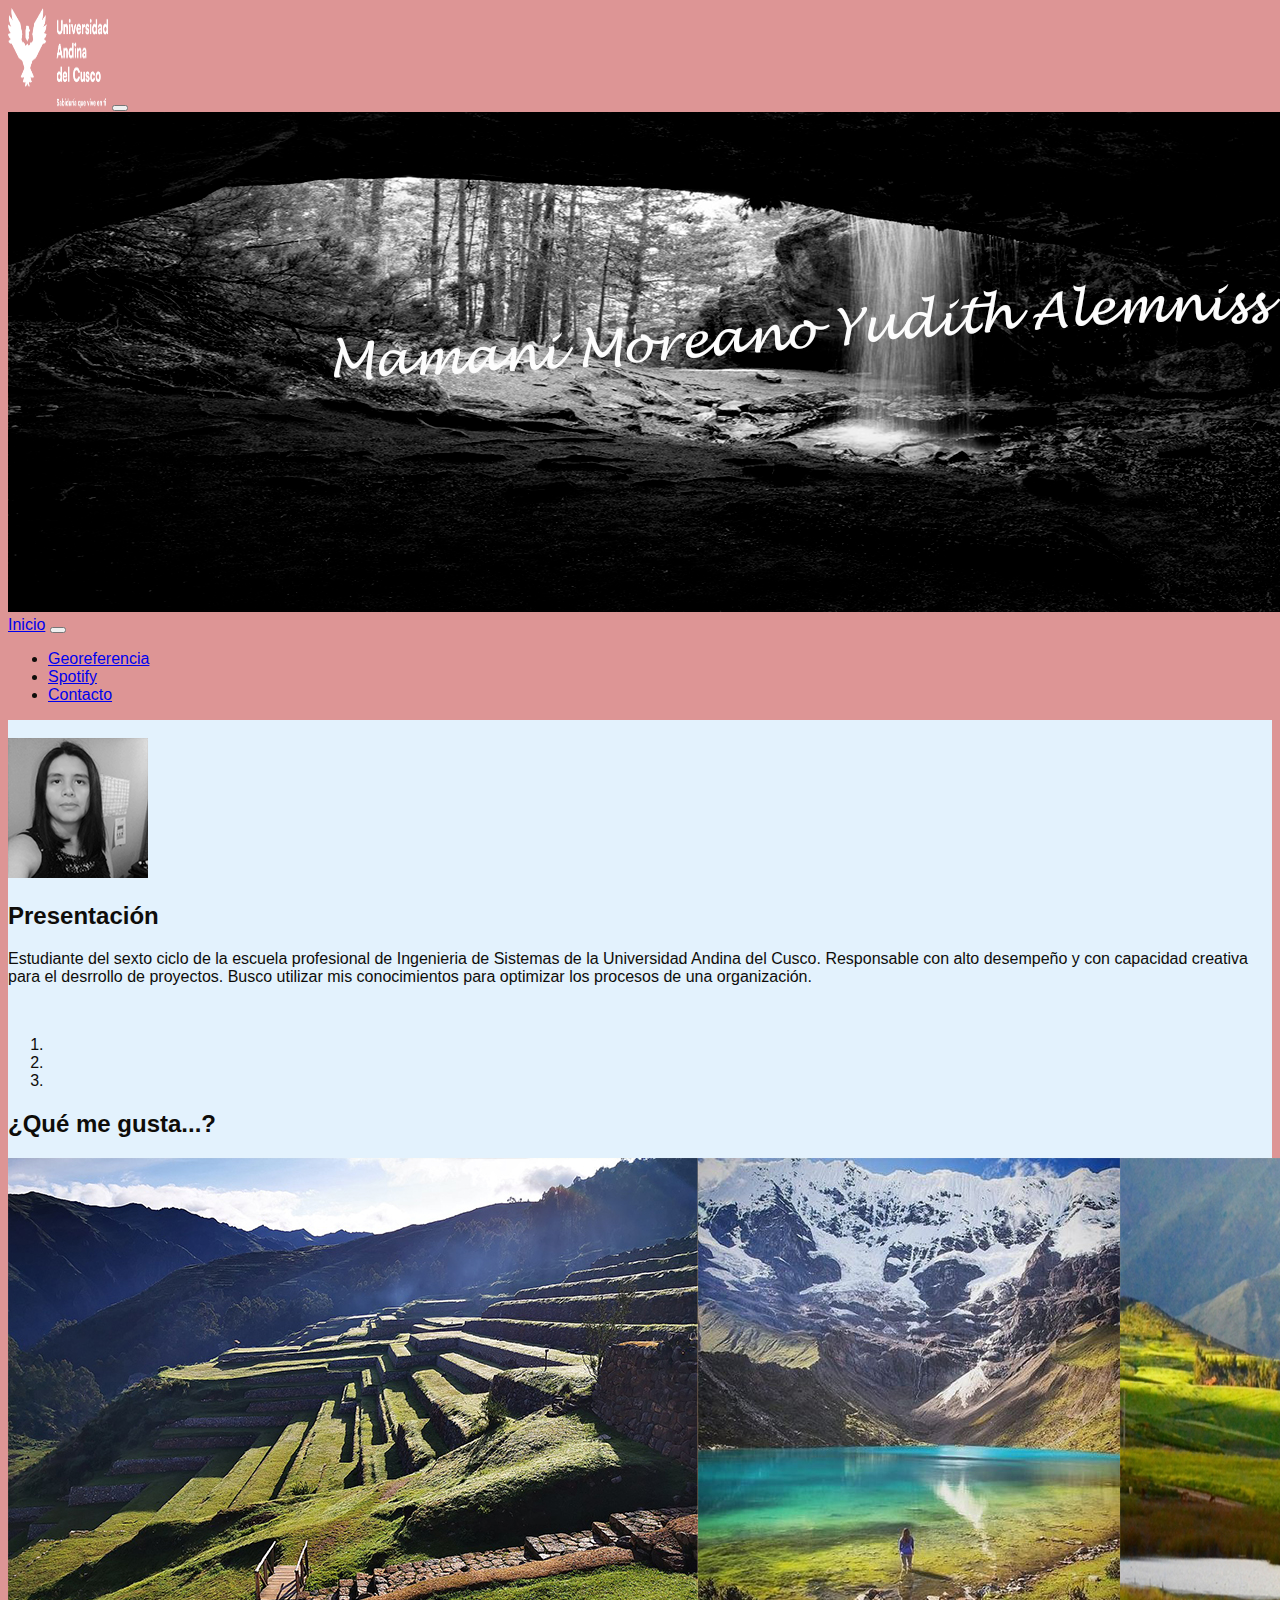
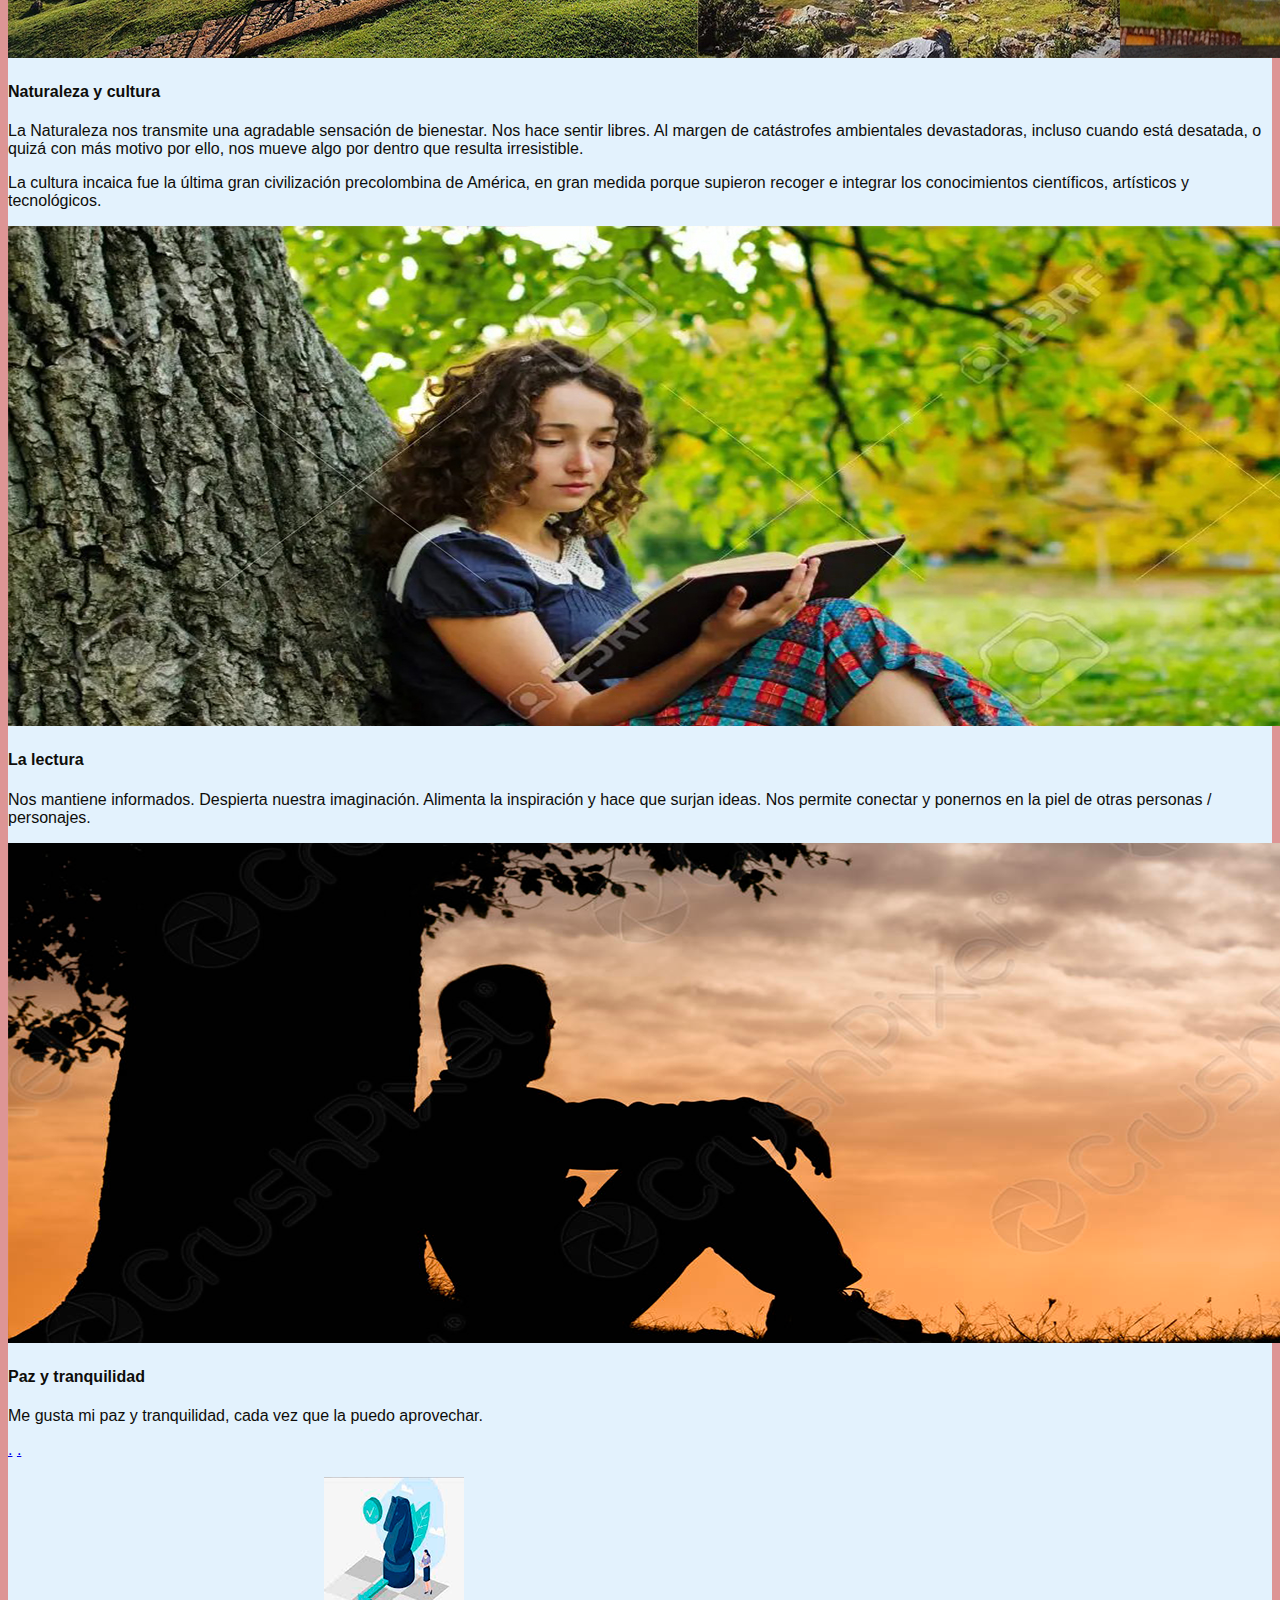
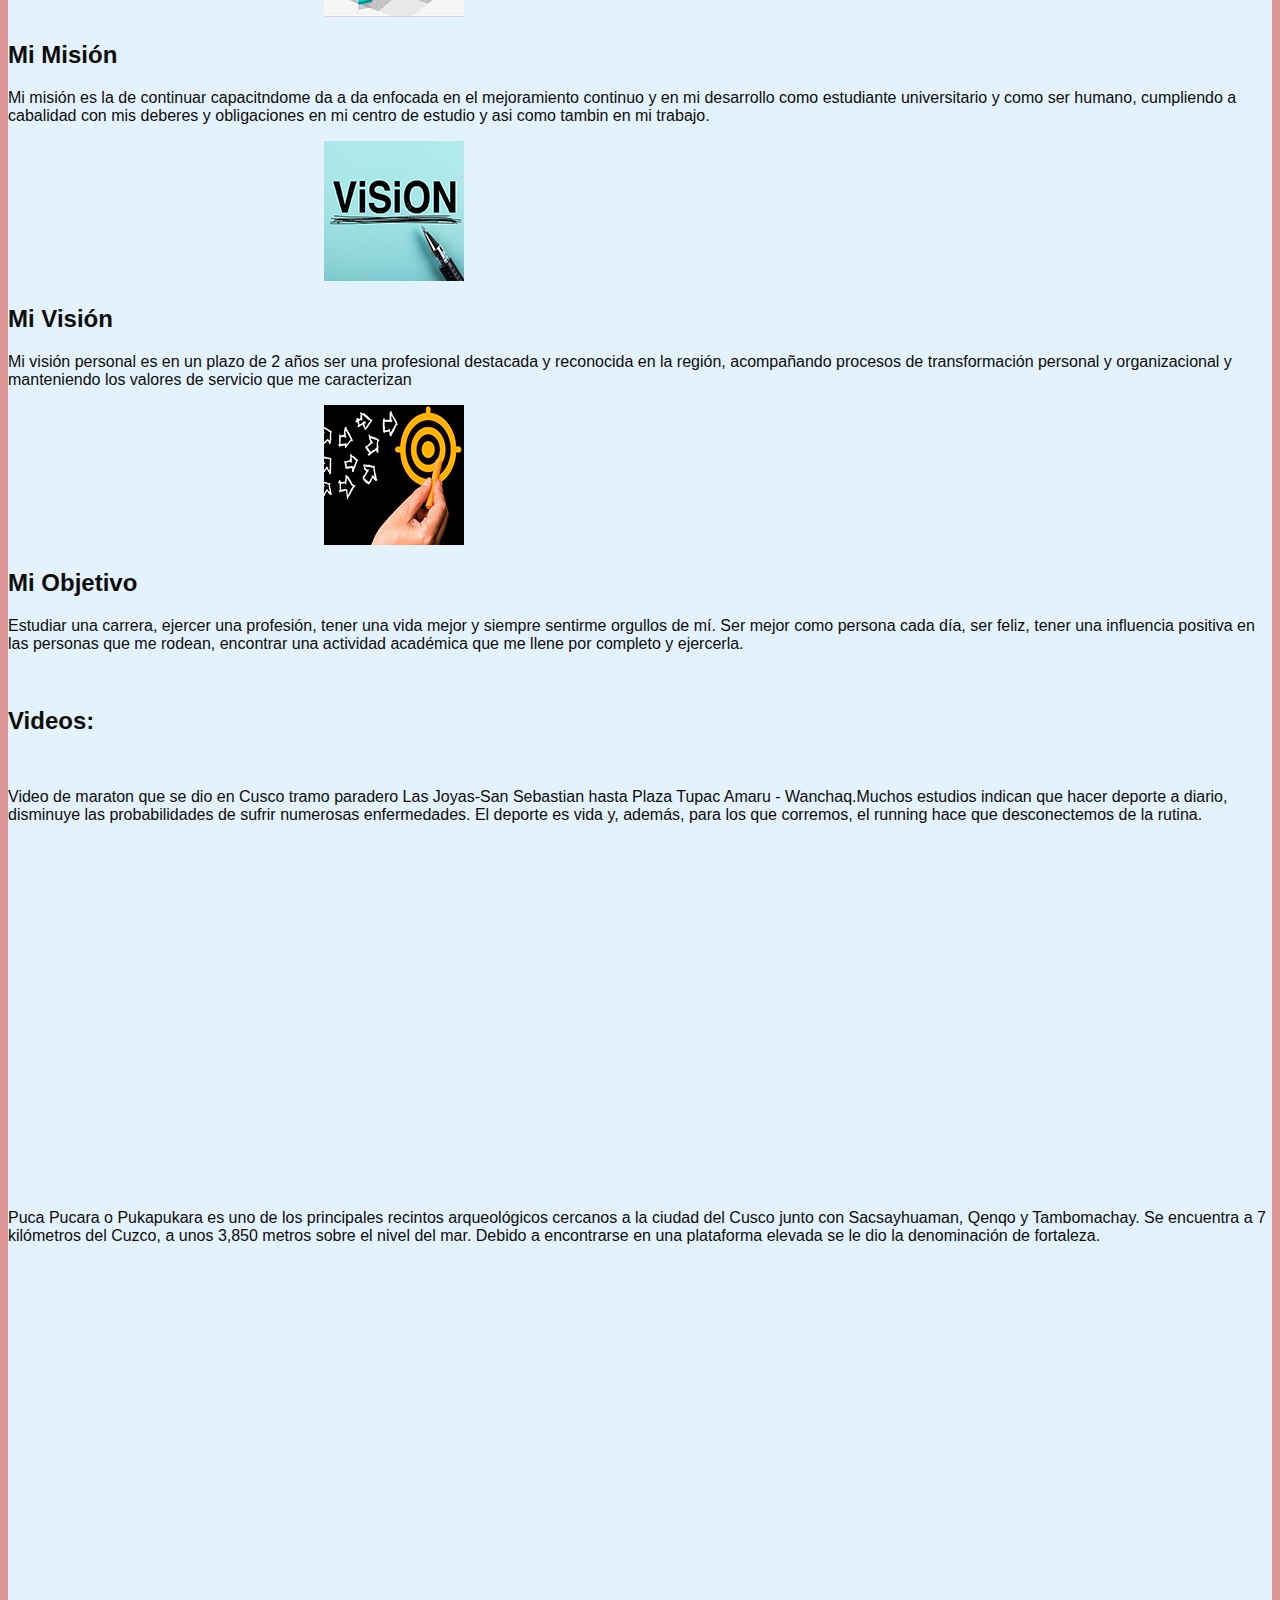
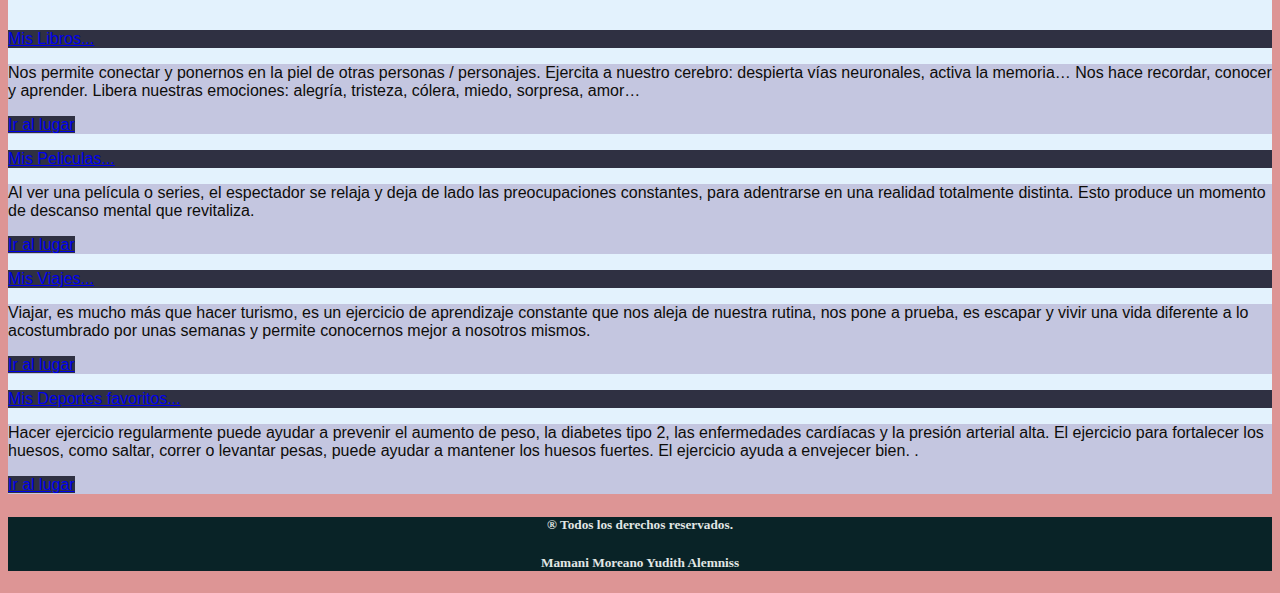
<file: index.html>
<!DOCTYPE html>
<html lang="en">

<head>
	<meta charset="utf-8">
	<meta http-equiv="X-UA-Compatible" content="IE=edge">
	<meta name="viewport" content="width=device-width, initial-scale=1">

	<title>PaginaWebPersonal</title>

	<meta name="description" content="Source code generated using layoutit.com">
	<meta name="author" content="LayoutIt!">
	<link href="css/style.css" rel="stylesheet">

	<!-- CSS only -->
	<link href="https://cdn.jsdelivr.net/npm/bootstrap@5.1.3/dist/css/bootstrap.min.css" rel="stylesheet"
		integrity="sha384-1BmE4kWBq78iYhFldvKuhfTAU6auU8tT94WrHftjDbrCEXSU1oBoqyl2QvZ6jIW3" crossorigin="anonymous">
	<!-- JavaScript Bundle with Popper -->
	<script src="https://cdn.jsdelivr.net/npm/bootstrap@5.1.3/dist/js/bootstrap.bundle.min.js"
		integrity="sha384-ka7Sk0Gln4gmtz2MlQnikT1wXgYsOg+OMhuP+IlRH9sENBO0LRn5q+8nbTov4+1p"
		crossorigin="anonymous"></script>

</head>

<body>

	<nav class="navbar navbar-expand-lg navbar-dark bg-dark">
		<div class="container-fluid">
			<a class="navbar-brand" href="#"><img src="images/uac.png" class="img-fluid" width="100px" height="100px"
					alt=""></src></a>
			<!--<a class="navbar-brand" href="index.html">Inicio</a>-->
			<button class="navbar-toggler" type="button" data-bs-toggle="collapse"
				data-bs-target="#navbarSupportedContent" aria-controls="navbarSupportedContent" aria-expanded="false"
				aria-label="Toggle navigation">
				<span class="navbar-toggler-icon"></span>
			</button>



		</div>
	</nav>



	<div class="imageportada">
		<img src="images/nombre.png" class="img-fluid" alt="...">
	</div>





	<nav class="navbar   navbar-expand-lg navbar-dark bg-dark">
		<!--"navbar   navbar-expand-lg navbar-dark bg-dark"-->
		<div class="container-fluid ">
			<a class="navbar-brand" href="index.html"> Inicio</a>
			<button class="navbar-toggler" type="button" data-bs-toggle="collapse"
				data-bs-target="#navbarSupportedContent" aria-controls="navbarSupportedContent" aria-expanded="false"
				aria-label="Toggle navigation">
				<span class="navbar-toggler-icon"></span>
			</button>
			<div class="collapse navbar-collapse navbar justify-content-center" id="navbarSupportedContent">
				<ul class=" navbar-nav ">
					<!--"navbar-nav me-auto mb-2 mb-lg-0"-->

					<li class="nav-item active">
						<!--<li class="nav-item">-->
						<a class="nav-link active" aria-current="page" href="georeferencia.html">Georeferencia</a>
					</li>

					<li class="nav-item">
						<a class="nav-link active " aria-current="page" href="spotify.html">Spotify</a>
					</li>


					<li class="nav-item">
						<a class="nav-link active " aria-current="page" href="contacto.html">Contacto</a>
					</li>


				</ul>

			</div>
		</div>
	</nav>











	<div class="container-fluid" style="background-color: #e3f2fd;">
		<div class="row">
			<div class="col-md-8">
				<br>


				<div class="row">

					<div class="col-md-4 ">
						<img alt="Bootstrap Image Preview" src="images/yu2.png" class="rounded-circle">
					</div>

					<div class="col-md-8 ">


						<h2>
							Presentación
						</h2>
						<p class="text-justify">
							Estudiante del sexto ciclo de la escuela profesional de Ingenieria de Sistemas de la
							Universidad Andina del Cusco. Responsable con alto desempeño y con capacidad creativa para
							el desrrollo de proyectos. Busco utilizar mis conocimientos para optimizar los
							procesos de una organización.
						</p>
					</div>
				</div>

				<br>


				<div class="carousel slide" id="carousel-993268">
					<ol class="carousel-indicators">
						<li data-slide-to="0" data-target="#carousel-993268">
						</li>
						<li data-slide-to="1" data-target="#carousel-993268">
						</li>
						<li data-slide-to="2" data-target="#carousel-993268" class="active">
						</li>
					</ol>

					<h2>
						¿Qué me gusta...?
					</h2>

					<div class="carousel-inner">
						<div class="carousel-item">
							<img class="d-block w-100" alt="Carrusel Bootstrap primero" src="images/paisaje.jpg">
							<div class="carousel-caption">
								<h4>
									Naturaleza y cultura
								</h4>
								<p>
									La Naturaleza nos transmite una agradable sensación de bienestar. Nos hace
									sentir
									libres. Al margen de catástrofes ambientales devastadoras, incluso cuando está
									desatada, o quizá con más motivo por ello, nos mueve algo por dentro que resulta
									irresistible.
								</p>
								<p>
									La cultura incaica fue la última gran civilización precolombina de América, en
									gran
									medida
									porque supieron recoger e integrar los conocimientos científicos, artísticos y
									tecnológicos.
								</p>

							</div>
						</div>
						<div class="carousel-item">
							<img class="d-block w-100" alt="Carrusel Bootstrap Segundo" src="images/leer.jpg">
							<div class="carousel-caption">
								<h4>
									La lectura
								</h4>
								<p>
									Nos mantiene informados. Despierta nuestra imaginación. Alimenta la inspiración
									y
									hace que surjan ideas. Nos permite conectar y ponernos en la piel de otras
									personas
									/ personajes.
								</p>
							</div>
						</div>
						<div class="carousel-item active">
							<img class="d-block w-100" alt="Carrusel Bootstrap Tercero" src="images/tranquilidad.png">
							<div class="carousel-caption">
								<h4>
									Paz y tranquilidad
								</h4>
								<p>
									Me gusta mi paz y tranquilidad, cada vez que la puedo aprovechar.
								</p>
							</div>
						</div>
					</div> <a class="carousel-control-prev" href="#carousel-993268" data-slide="prev"><span
							class="carousel-control-prev-icon"></span> <span class="sr-only">.</span></a> <a
						class="carousel-control-next" href="#carousel-993268" data-slide="next"><span
							class="carousel-control-next-icon"></span> <span class="sr-only">.</span></a>
				</div>
				<br>


				<!--3----COLUMNAS inicio-->

				<div class="row text-justify">

					<div class="col-md-4 ">
						<img src="images/minmision.png" class="card-img-top" style="width: 140px; margin-left: 25%;"
							alt="Bootstrap Image Preview">
						<h2>
							Mi Misión
						</h2>
						<p class="text-justify">
							Mi misión es la de continuar capacitndome da a da enfocada en el mejoramiento continuo y en
							mi desarrollo como estudiante universitario y como ser humano, cumpliendo a cabalidad con
							mis deberes y obligaciones en mi centro de estudio y asi como tambin en mi trabajo.
						</p>

					</div>

					<div class="col-md-4">
						<img src="images/minvision.png" class="card-img-top" style="width: 140px; margin-left: 25%;"
							alt="Bootstrap Image Preview">
						<h2>
							Mi Visión
						</h2>
						<p class="text-justify">
							Mi visión personal es en un plazo de 2 años ser una profesional destacada y reconocida en la
							región, acompañando procesos de transformación personal y organizacional y manteniendo los
							valores de servicio que me caracterizan
						</p>

					</div>


					<div class="col-md-4">
						<img src="images/minobjetivo.png" class="card-img-top" style="width: 140px; margin-left: 25%;"
							alt="Bootstrap Image Preview">
						<h2>
							Mi Objetivo
						</h2>
						<p class="text-justify">
							Estudiar una carrera, ejercer una profesión, tener una vida mejor y siempre sentirme
							orgullos de mí. Ser mejor como persona cada día, ser feliz, tener una influencia positiva
							en las personas que me rodean, encontrar una actividad académica que me llene por completo y
							ejercerla.
						</p>

					</div>
				</div>
				<br>


				<!--3----COLUMNAS fin-->
				<h2>Videos:</h2>
				<div class="row">

					<div class="col-md-4">
						<br>
						<p>
							Video de maraton que se dio en Cusco tramo paradero Las Joyas-San Sebastian hasta Plaza
							Tupac Amaru - Wanchaq.Muchos estudios indican que hacer deporte a diario, disminuye las
							probabilidades de sufrir numerosas enfermedades. El deporte es vida y, además, para los que
							corremos, el running hace que desconectemos de la rutina.
						</p>
					</div>


					<div class="col-md-8">

						<p>
							<iframe width="560" height="315" src="https://www.youtube.com/embed/xje32iTtIN0"
								title="YouTube video player" frameborder="0"
								allow="accelerometer; autoplay; clipboard-write; encrypted-media; gyroscope; picture-in-picture"
								allowfullscreen></iframe>
						</p>

					</div>

				</div>

				<div class="row">

					<div class="col-md-4">
						<br>
						<p>
							Puca Pucara o Pukapukara es uno de los principales recintos arqueológicos cercanos a la
							ciudad del Cusco junto con Sacsayhuaman, Qenqo y Tambomachay. Se encuentra a 7 kilómetros
							del Cuzco, a unos 3,850 metros sobre el nivel del mar. Debido a encontrarse en una
							plataforma elevada se le dio la denominación de fortaleza.
						</p>
					</div>


					<div class="col-md-8">

						<p>
							<iframe width="560" height="315" src="https://www.youtube.com/embed/IlEgxOB9TnI"
								title="YouTube video player" frameborder="0"
								allow="accelerometer; autoplay; clipboard-write; encrypted-media; gyroscope; picture-in-picture"
								allowfullscreen></iframe>
						</p>

					</div>

				</div>





			</div>





			<!--inicio ASIDE-->
			<div class="col-md-4" style="background-color:  #e3f2fd;">
				<div id="card-869865">
					<br>

					<div class="card">
						<div class="card-header" style="background-color: #2F3042;">
							<a class="card-link" data-toggle="collapse" data-parent="#card-869865"
								href="#card-element-955060">
								<p class="text-white"> Mis Libros...</p>
							</a>
						</div>
						<div id="card-element-955060" class="collapse show">
							<div class="card-body" style="background-color: #C4C6E0;">
								<p> Nos permite conectar y ponernos en la piel de otras personas / personajes.
									Ejercita
									a nuestro cerebro: despierta vías neuronales, activa la memoria… Nos hace
									recordar,
									conocer y aprender. Libera nuestras emociones: alegría, tristeza, cólera,
									miedo,
									sorpresa, amor…</p>
								<a href="libro.html" class="btn btn-primary" style="background-color: #2F3042;">Ir al
									lugar</a>
							</div>
						</div>
					</div>


					<div class="card">
						<div class="card-header" style="background-color: #2F3042;">
							<a class="card-link" data-toggle="collapse" data-parent="#card-869865"
								href="#card-element-955060">
								<p class="text-white"> Mis Peliculas...</p>
							</a>
						</div>
						<div id="card-element-955060" class="collapse show">
							<div class="card-body" style="background-color: #C4C6E0;">
								<p> Al ver una película o series, el espectador se relaja y deja de lado las
									preocupaciones
									constantes, para adentrarse en una realidad totalmente distinta. Esto
									produce un
									momento de descanso mental que revitaliza.</p>
								<a href="peliculas.html" class="btn btn-primary" style="background-color: #2F3042;">Ir
									al
									lugar</a>
							</div>
						</div>
					</div>


					<div class="card">
						<div class="card-header" style="background-color: #2F3042;">
							<a class="card-link" data-toggle="collapse" data-parent="#card-869865"
								href="#card-element-955060">
								<p class="text-white"> Mis Viajes...</p>
							</a>
						</div>
						<div id="card-element-955060" class="collapse show">
							<div class="card-body" style="background-color: #C4C6E0;">
								<p class="text-justify"> Viajar, es mucho más que hacer turismo, es un ejercicio de
									aprendizaje
									constante
									que
									nos aleja de nuestra rutina, nos pone a prueba, es escapar y vivir una vida
									diferente a lo acostumbrado por unas semanas y permite conocernos mejor a
									nosotros
									mismos.</p>
								<a href="viajes.html" class="btn btn-primary" style="background-color: #2F3042;">Ir
									al
									lugar</a>
							</div>
						</div>
					</div>



					<div class="card">
						<div class="card-header" style="background-color: #2F3042;">
							<a class="card-link" data-toggle="collapse" data-parent="#card-869865"
								href="#card-element-955060">
								<p class="text-white"> Mis Deportes favoritos...</p>
							</a>
						</div>
						<div id="card-element-955060" class="collapse show">
							<div class="card-body" style="background-color: #C4C6E0;">
								<p class="text-justify">
									Hacer ejercicio regularmente puede ayudar a prevenir el aumento de peso, la diabetes
									tipo 2, las enfermedades cardíacas y la presión arterial alta. El ejercicio para
									fortalecer los huesos, como saltar, correr o levantar pesas, puede ayudar a mantener
									los huesos fuertes. El ejercicio ayuda a envejecer bien.
									.</p>
								<a href="deportes.html" class="btn btn-primary" style="background-color: #2F3042;">Ir
									al
									lugar</a>
							</div>
						</div>
					</div>



				</div>
			</div>
			<!--fin aside-->









		</div>
	</div>

	<footer>
		<div class="row">
			<div class="malesuada">
				<h5>® Todos los derechos reservados. </h5>
				<h5> Mamani Moreano Yudith Alemniss </h5>
			</div>
		</div>
	</footer>



	<script src="js/jquery.min.js"></script>
	<script src="js/bootstrap.min.js"></script>
	<script src="js/scripts.js"></script>
</body>


</html>
</file>
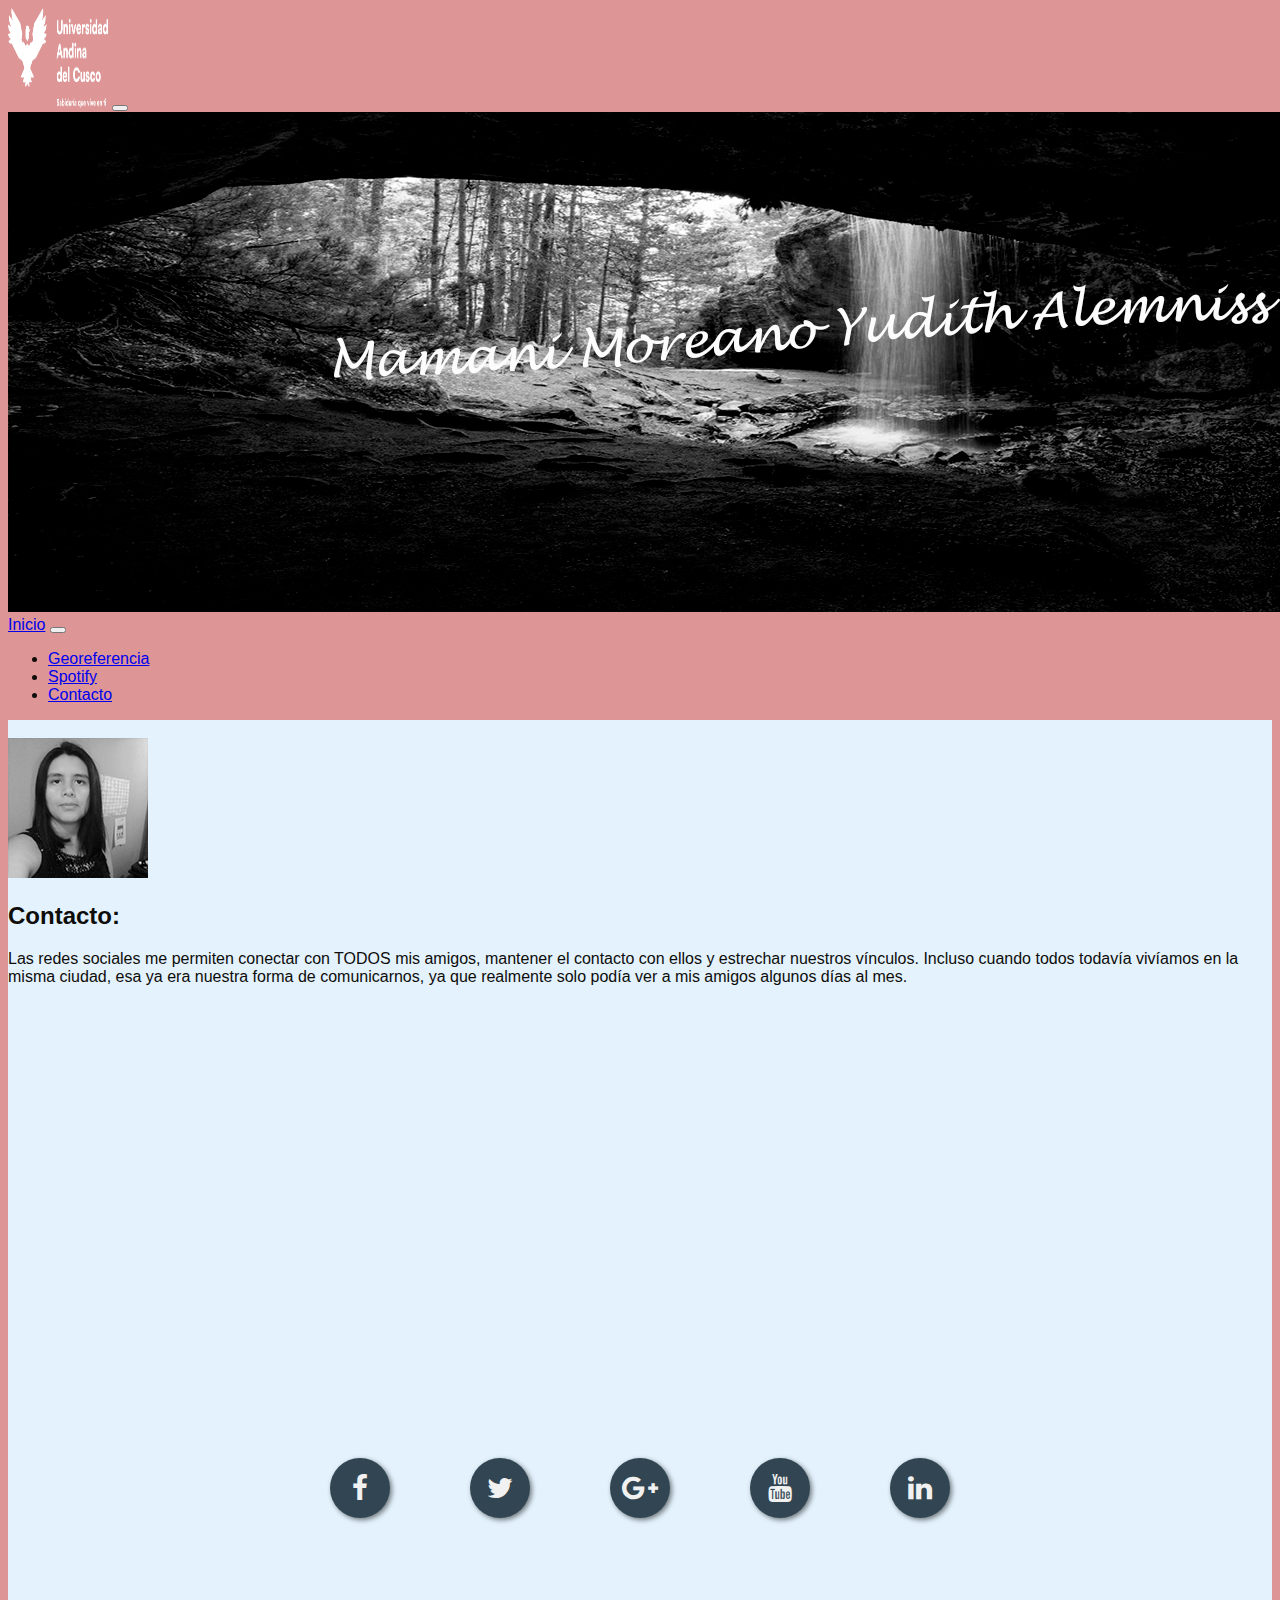
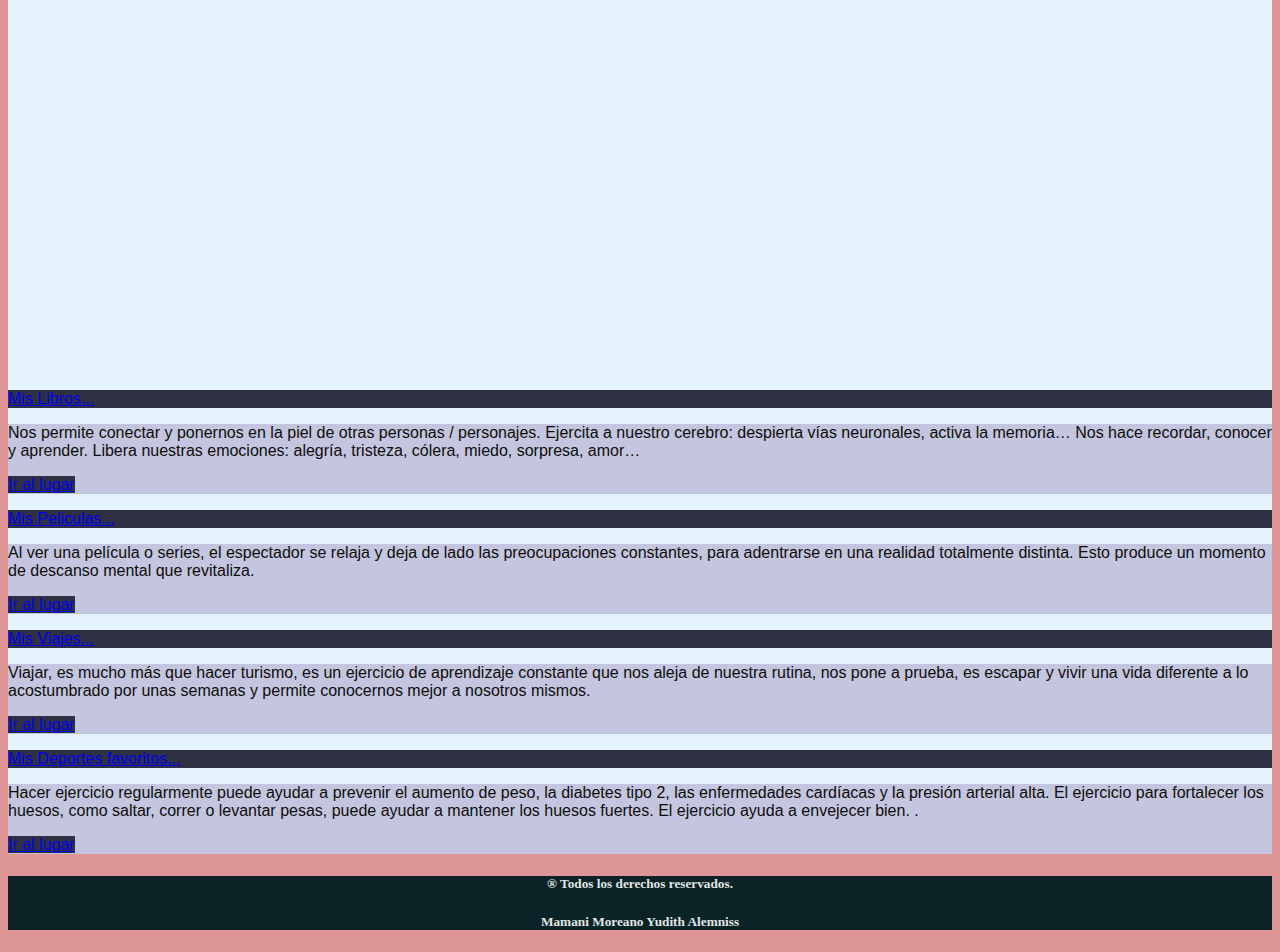
<file: contacto.html>
<!DOCTYPE html>
<html lang="en">

<head>
    <meta charset="utf-8">
    <meta http-equiv="X-UA-Compatible" content="IE=edge">
    <meta name="viewport" content="width=device-width, initial-scale=1">

    <title>PaginaWebPersonal</title>

    <meta name="description" content="Source code generated using layoutit.com">
    <meta name="author" content="LayoutIt!">
    <link href="css/style.css" rel="stylesheet">

    <!-- CSS only -->
    <link href="https://cdn.jsdelivr.net/npm/bootstrap@5.1.3/dist/css/bootstrap.min.css" rel="stylesheet"
        integrity="sha384-1BmE4kWBq78iYhFldvKuhfTAU6auU8tT94WrHftjDbrCEXSU1oBoqyl2QvZ6jIW3" crossorigin="anonymous">
    <!-- JavaScript Bundle with Popper -->
    <script src="https://cdn.jsdelivr.net/npm/bootstrap@5.1.3/dist/js/bootstrap.bundle.min.js"
        integrity="sha384-ka7Sk0Gln4gmtz2MlQnikT1wXgYsOg+OMhuP+IlRH9sENBO0LRn5q+8nbTov4+1p"
        crossorigin="anonymous"></script>
    <!-- otro boostrta con estylee -->
    <link rel="stylesheet" href="https://stackpath.bootstrapcdn.com/font-awesome/4.7.0/css/font-awesome.min.css">

</head>


























<body>

    <nav class="navbar navbar-expand-lg navbar-dark bg-dark">
        <div class="container-fluid">
            <a class="navbar-brand" href="#"><img src="images/uac.png" class="img-fluid" width="100px" height="100px"
                    alt=""></src></a>
            <!--<a class="navbar-brand" href="index.html">Inicio</a>-->
            <button class="navbar-toggler" type="button" data-bs-toggle="collapse"
                data-bs-target="#navbarSupportedContent" aria-controls="navbarSupportedContent" aria-expanded="false"
                aria-label="Toggle navigation">
                <span class="navbar-toggler-icon"></span>
            </button>



        </div>
    </nav>



    <div class="imageportada">
        <img src="images/nombre.png" class="img-fluid" alt="...">
    </div>





    <nav class="navbar   navbar-expand-lg navbar-dark bg-dark">
        <!--"navbar   navbar-expand-lg navbar-dark bg-dark"-->
        <div class="container-fluid ">
            <a class="navbar-brand" href="index.html"> Inicio</a>
            <button class="navbar-toggler" type="button" data-bs-toggle="collapse"
                data-bs-target="#navbarSupportedContent" aria-controls="navbarSupportedContent" aria-expanded="false"
                aria-label="Toggle navigation">
                <span class="navbar-toggler-icon"></span>
            </button>
            <div class="collapse navbar-collapse navbar justify-content-center" id="navbarSupportedContent">
                <ul class=" navbar-nav ">
                    <!--"navbar-nav me-auto mb-2 mb-lg-0"-->

                    <li class="nav-item active">
                        <!--<li class="nav-item">-->
                        <a class="nav-link active" aria-current="page" href="georeferencia.html">Georeferencia</a>
                    </li>

                    <li class="nav-item">
                        <a class="nav-link active " aria-current="page" href="spotify.html">Spotify</a>
                    </li>


                    <li class="nav-item">
                        <a class="nav-link active " aria-current="page" href="contacto.html">Contacto</a>
                    </li>


                </ul>

            </div>
        </div>
    </nav>

    <div class="container-fluid" style="background-color: #e3f2fd;">
        <div class="row">
            <div class="col-md-8">
                <br>


                <div class="row">

                    <div class="col-md-4 ">
                        <img alt="Bootstrap Image Preview" src="images/yu2.png" class="rounded-circle">
                    </div>

                    <div class="col-md-8 ">


                        <h2>
                            Contacto:
                        </h2>
                        <p class="text-justify">
                            Las redes sociales me permiten conectar con TODOS mis amigos, mantener el contacto con ellos
                            y estrechar nuestros vínculos. Incluso cuando todos todavía vivíamos en la misma ciudad, esa
                            ya era nuestra forma de comunicarnos, ya que realmente solo podía ver a mis amigos algunos
                            días al mes.

                        </p>

                        <br>
                    </div>

                    <br>

                    <!--iniciootroboostrat-->


                    <div class="contacto">
                        <section class="buttons">
                            <a href="https://www.facebook.com/" class="fa fa-facebook"></a>
                            <a href="https://www.youtube.com/feed/subscriptions" class="fa fa-twitter"></a>
                            <a href="https://www.uandina.edu.pe/" class="fa fa-google-plus"></a>
                            <a href="https://www.uandina.edu.pe/" class="fa fa-youtube"></a>
                            <a href="https://www.uandina.edu.pe/" class="fa fa-linkedin"></a>
                        </section>




                        <!--finotroboostrat-->



                    </div>














                </div>

                <br>


            </div>




            <!--inicio ASIDE-->
            <div class="col-md-4" style="background-color:  #e3f2fd;">
                <div id="card-869865">
                    <br>

                    <div class="card">
                        <div class="card-header" style="background-color: #2F3042;">
                            <a class="card-link" data-toggle="collapse" data-parent="#card-869865"
                                href="#card-element-955060">
                                <p class="text-white"> Mis Libros...</p>
                            </a>
                        </div>
                        <div id="card-element-955060" class="collapse show">
                            <div class="card-body" style="background-color: #C4C6E0;">
                                <p> Nos permite conectar y ponernos en la piel de otras personas / personajes.
                                    Ejercita
                                    a nuestro cerebro: despierta vías neuronales, activa la memoria… Nos hace
                                    recordar,
                                    conocer y aprender. Libera nuestras emociones: alegría, tristeza, cólera,
                                    miedo,
                                    sorpresa, amor…</p>
                                <a href="libro.html" class="btn btn-primary" style="background-color: #2F3042;">Ir al
                                    lugar</a>
                            </div>
                        </div>
                    </div>


                    <div class="card">
                        <div class="card-header" style="background-color: #2F3042;">
                            <a class="card-link" data-toggle="collapse" data-parent="#card-869865"
                                href="#card-element-955060">
                                <p class="text-white"> Mis Peliculas...</p>
                            </a>
                        </div>
                        <div id="card-element-955060" class="collapse show">
                            <div class="card-body" style="background-color: #C4C6E0;">
                                <p> Al ver una película o series, el espectador se relaja y deja de lado las
                                    preocupaciones
                                    constantes, para adentrarse en una realidad totalmente distinta. Esto
                                    produce un
                                    momento de descanso mental que revitaliza.</p>
                                <a href="peliculas.html" class="btn btn-primary" style="background-color: #2F3042;">Ir
                                    al
                                    lugar</a>
                            </div>
                        </div>
                    </div>


                    <div class="card">
                        <div class="card-header" style="background-color: #2F3042;">
                            <a class="card-link" data-toggle="collapse" data-parent="#card-869865"
                                href="#card-element-955060">
                                <p class="text-white"> Mis Viajes...</p>
                            </a>
                        </div>
                        <div id="card-element-955060" class="collapse show">
                            <div class="card-body" style="background-color: #C4C6E0;">
                                <p class="text-justify"> Viajar, es mucho más que hacer turismo, es un ejercicio de
                                    aprendizaje
                                    constante
                                    que
                                    nos aleja de nuestra rutina, nos pone a prueba, es escapar y vivir una vida
                                    diferente a lo acostumbrado por unas semanas y permite conocernos mejor a
                                    nosotros
                                    mismos.</p>
                                <a href="viajes.html" class="btn btn-primary" style="background-color: #2F3042;">Ir
                                    al
                                    lugar</a>
                            </div>
                        </div>
                    </div>



                    <div class="card">
                        <div class="card-header" style="background-color: #2F3042;">
                            <a class="card-link" data-toggle="collapse" data-parent="#card-869865"
                                href="#card-element-955060">
                                <p class="text-white"> Mis Deportes favoritos...</p>
                            </a>
                        </div>
                        <div id="card-element-955060" class="collapse show">
                            <div class="card-body" style="background-color: #C4C6E0;">
                                <p class="text-justify">
                                    Hacer ejercicio regularmente puede ayudar a prevenir el aumento de peso, la diabetes
                                    tipo 2, las enfermedades cardíacas y la presión arterial alta. El ejercicio para
                                    fortalecer los huesos, como saltar, correr o levantar pesas, puede ayudar a mantener
                                    los huesos fuertes. El ejercicio ayuda a envejecer bien.
                                    .</p>
                                <a href="deportes.html" class="btn btn-primary" style="background-color: #2F3042;">Ir
                                    al
                                    lugar</a>
                            </div>
                        </div>
                    </div>



                </div>
            </div>
            <!--fin aside-->

        </div>
    </div>

    <footer>
        <div class="row">
            <div class="malesuada">
                <h5>® Todos los derechos reservados. </h5>
                <h5> Mamani Moreano Yudith Alemniss </h5>
            </div>
        </div>
    </footer>



    <script src="js/jquery.min.js"></script>
    <script src="js/bootstrap.min.js"></script>
    <script src="js/scripts.js"></script>
</body>


</html>
</file>
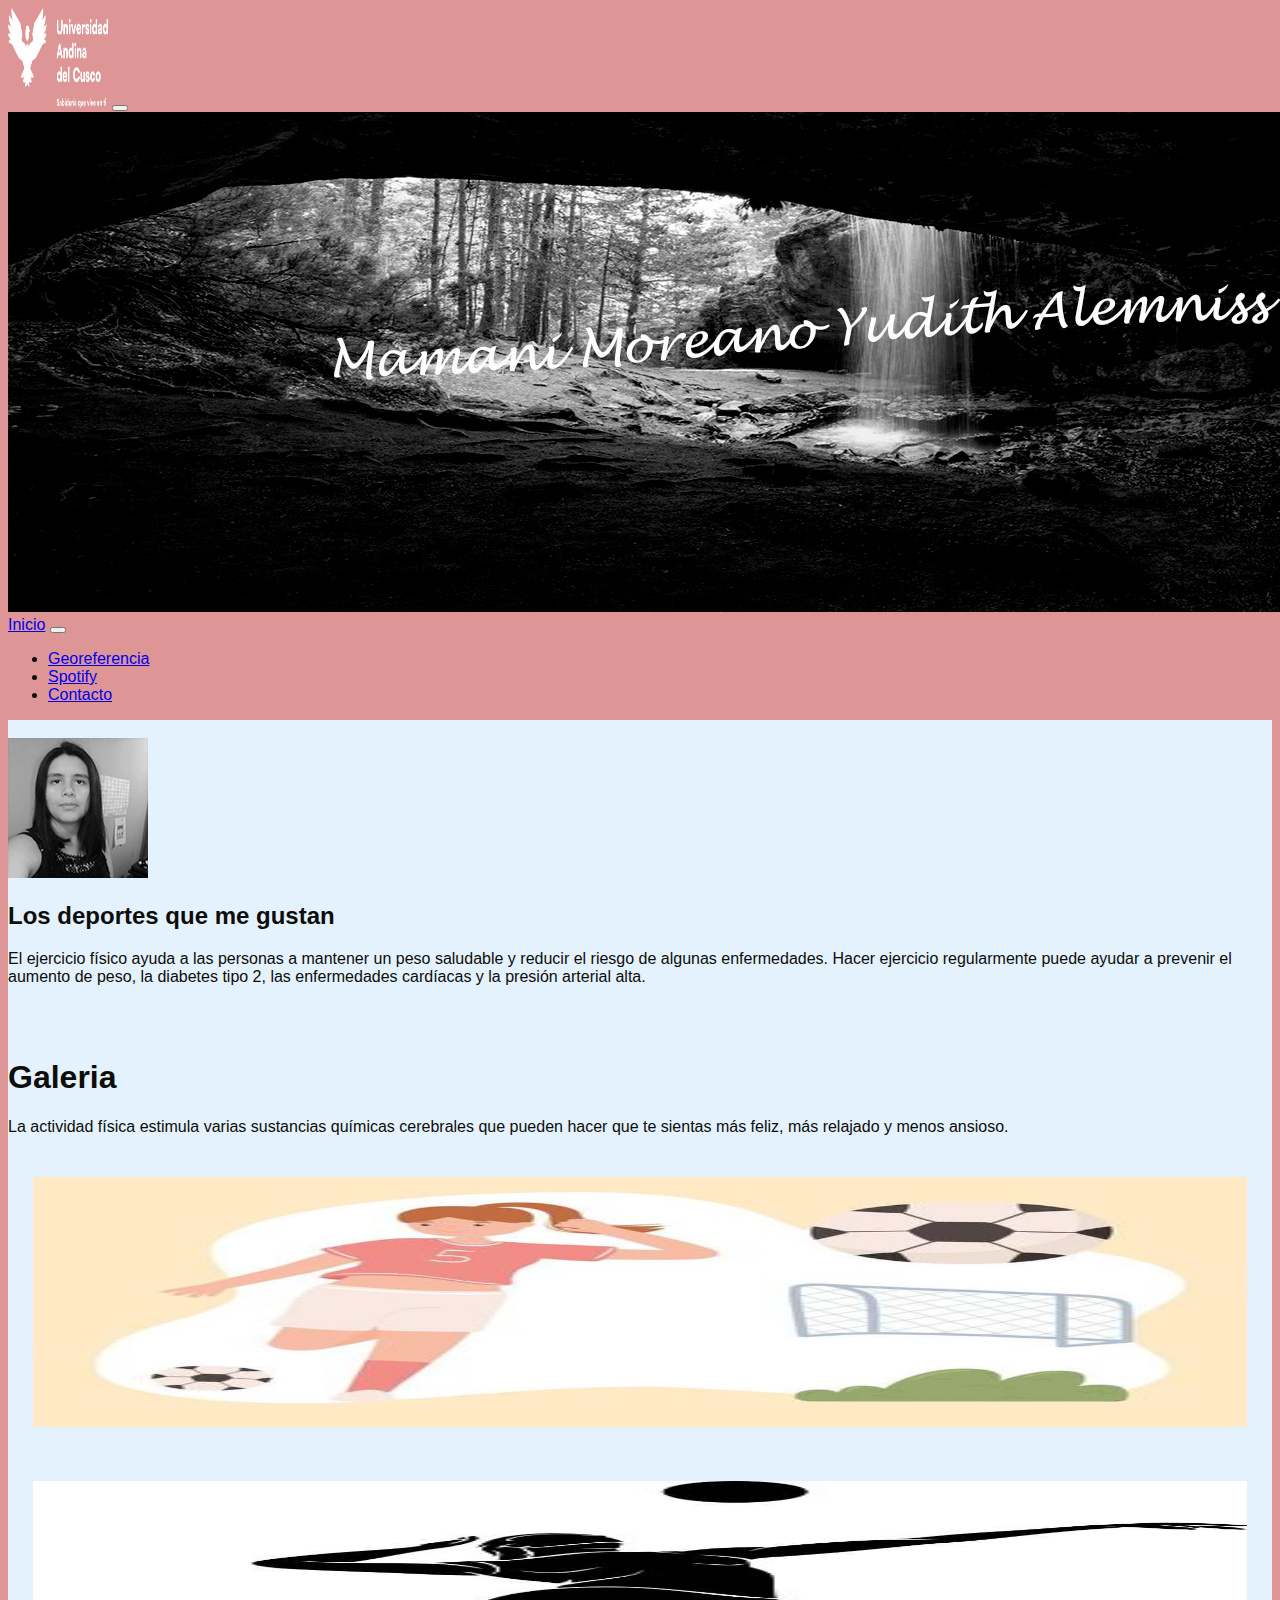
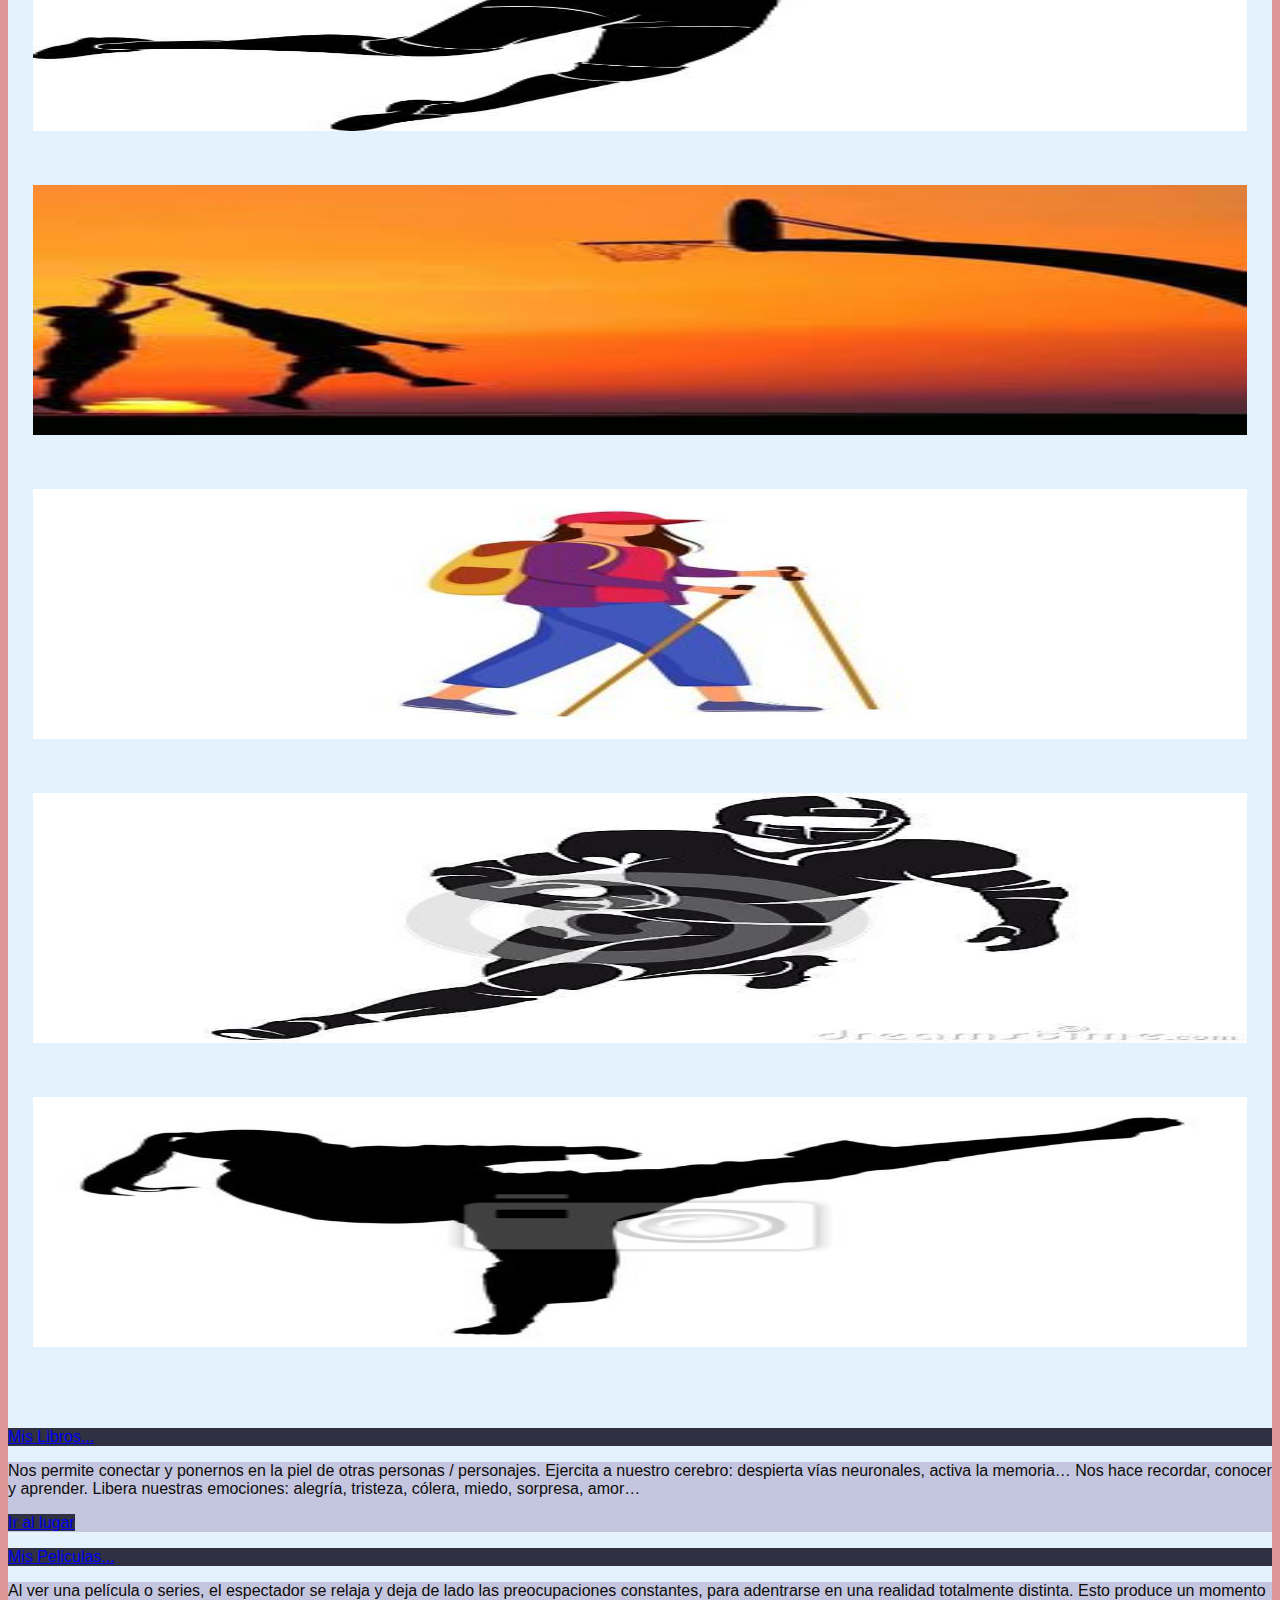
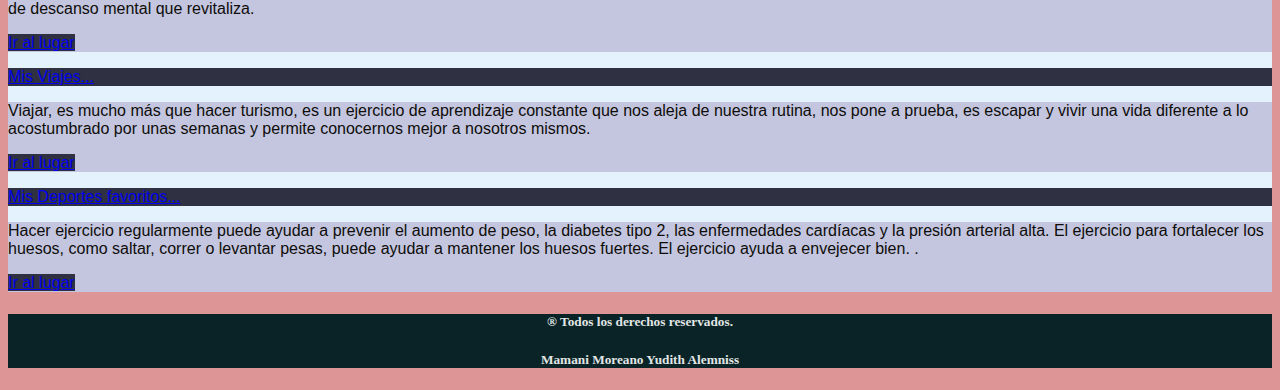
<file: deportes.html>
<!DOCTYPE html>
<html lang="en">

<head>
    <meta charset="utf-8">
    <meta http-equiv="X-UA-Compatible" content="IE=edge">
    <meta name="viewport" content="width=device-width, initial-scale=1">

    <title>PaginaWebPersonal</title>

    <meta name="description" content="Source code generated using layoutit.com">
    <meta name="author" content="LayoutIt!">
    <link href="css/style.css" rel="stylesheet">

    <!-- CSS only -->
    <link href="https://cdn.jsdelivr.net/npm/bootstrap@5.1.3/dist/css/bootstrap.min.css" rel="stylesheet"
        integrity="sha384-1BmE4kWBq78iYhFldvKuhfTAU6auU8tT94WrHftjDbrCEXSU1oBoqyl2QvZ6jIW3" crossorigin="anonymous">
    <!-- JavaScript Bundle with Popper -->
    <script src="https://cdn.jsdelivr.net/npm/bootstrap@5.1.3/dist/js/bootstrap.bundle.min.js"
        integrity="sha384-ka7Sk0Gln4gmtz2MlQnikT1wXgYsOg+OMhuP+IlRH9sENBO0LRn5q+8nbTov4+1p"
        crossorigin="anonymous"></script>

</head>

<body>

    <nav class="navbar navbar-expand-lg navbar-dark bg-dark">
        <div class="container-fluid">
            <a class="navbar-brand" href="#"><img src="images/uac.png" class="img-fluid" width="100px" height="100px"
                    alt=""></src></a>
            <!--<a class="navbar-brand" href="index.html">Inicio</a>-->
            <button class="navbar-toggler" type="button" data-bs-toggle="collapse"
                data-bs-target="#navbarSupportedContent" aria-controls="navbarSupportedContent" aria-expanded="false"
                aria-label="Toggle navigation">
                <span class="navbar-toggler-icon"></span>
            </button>



        </div>
    </nav>



    <div class="imageportada">
        <img src="images/nombre.png" class="img-fluid" alt="...">
    </div>





    <nav class="navbar   navbar-expand-lg navbar-dark bg-dark">
        <!--"navbar   navbar-expand-lg navbar-dark bg-dark"-->
        <div class="container-fluid ">
            <a class="navbar-brand" href="index.html"> Inicio</a>
            <button class="navbar-toggler" type="button" data-bs-toggle="collapse"
                data-bs-target="#navbarSupportedContent" aria-controls="navbarSupportedContent" aria-expanded="false"
                aria-label="Toggle navigation">
                <span class="navbar-toggler-icon"></span>
            </button>
            <div class="collapse navbar-collapse navbar justify-content-center" id="navbarSupportedContent">
                <ul class=" navbar-nav ">
                    <!--"navbar-nav me-auto mb-2 mb-lg-0"-->

                    <li class="nav-item active">
                        <!--<li class="nav-item">-->
                        <a class="nav-link active" aria-current="page" href="georeferencia.html">Georeferencia</a>
                    </li>

                    <li class="nav-item">
                        <a class="nav-link active " aria-current="page" href="spotify.html">Spotify</a>
                    </li>


                    <li class="nav-item">
                        <a class="nav-link active " aria-current="page" href="contacto.html">Contacto</a>
                    </li>


                </ul>

            </div>
        </div>
    </nav>

    <div class="container-fluid" style="background-color: #e3f2fd;">
        <div class="row">
            <div class="col-md-8">
                <br>


                <div class="row">

                    <div class="col-md-4 ">
                        <img alt="Bootstrap Image Preview" src="images/yu2.png" class="rounded-circle">
                    </div>

                    <div class="col-md-8 ">


                        <h2>
                            Los deportes que me gustan
                        </h2>
                        <p class="text-justify">
                            El ejercicio físico ayuda a las personas a mantener un peso saludable y reducir el riesgo de
                            algunas enfermedades. Hacer ejercicio regularmente puede ayudar a prevenir el aumento de
                            peso, la diabetes tipo 2, las enfermedades cardíacas y la presión arterial alta.

                        </p>

                        <br>
                    </div>

                    <br>




                    <section id="galeria" class="container">
                        <div class="text-center pt-5">
                            <h1>Galeria</h1>
                            <p>La actividad física estimula varias sustancias químicas cerebrales que pueden hacer que te sientas más feliz, más relajado y menos ansioso. </p>
                        </div>

                        <div class="row">
                            <div class="col-lg-4  col-md-6 col-sm-12">
                                <img src="images/de1.jpg" alt="" Galeria Imagen>
                            </div>
                            <div class="col-lg-4  col-md-6 col-sm-12">
                                <img src="images/de2.jpg" alt="" Galeria Imagen>
                            </div>
                            <div class="col-lg-4  col-md-6 col-sm-12">
                                <img src="images/de3.jfif" alt="" Galeria Imagen>
                            </div>
                            <div class="col-lg-4  col-md-6 col-sm-12">
                                <img src="images/de4.jpg" alt="" Galeria Imagen>
                            </div>
                            <div class="col-lg-4  col-md-6 col-sm-12">
                                <img src="images/de5.jpg" alt="" Galeria Imagen>
                            </div>
                            <div class="col-lg-4  col-md-6 col-sm-12">
                                <img src="images/de6.jpg" alt="" Galeria Imagen>
                            </div>

                        </div>
                    </section>



                </div>

                <br>


            </div>








            <!--inicio ASIDE-->
            <div class="col-md-4" style="background-color:  #e3f2fd;">
                <div id="card-869865">
                    <br>

                    <div class="card">
                        <div class="card-header" style="background-color: #2F3042;">
                            <a class="card-link" data-toggle="collapse" data-parent="#card-869865"
                                href="#card-element-955060">
                                <p class="text-white"> Mis Libros...</p>
                            </a>
                        </div>
                        <div id="card-element-955060" class="collapse show">
                            <div class="card-body" style="background-color: #C4C6E0;">
                                <p> Nos permite conectar y ponernos en la piel de otras personas / personajes.
                                    Ejercita
                                    a nuestro cerebro: despierta vías neuronales, activa la memoria… Nos hace
                                    recordar,
                                    conocer y aprender. Libera nuestras emociones: alegría, tristeza, cólera,
                                    miedo,
                                    sorpresa, amor…</p>
                                <a href="libro.html" class="btn btn-primary" style="background-color: #2F3042;">Ir al
                                    lugar</a>
                            </div>
                        </div>
                    </div>


                    <div class="card">
                        <div class="card-header" style="background-color: #2F3042;">
                            <a class="card-link" data-toggle="collapse" data-parent="#card-869865"
                                href="#card-element-955060">
                                <p class="text-white"> Mis Peliculas...</p>
                            </a>
                        </div>
                        <div id="card-element-955060" class="collapse show">
                            <div class="card-body" style="background-color: #C4C6E0;">
                                <p> Al ver una película o series, el espectador se relaja y deja de lado las
                                    preocupaciones
                                    constantes, para adentrarse en una realidad totalmente distinta. Esto
                                    produce un
                                    momento de descanso mental que revitaliza.</p>
                                <a href="peliculas.html" class="btn btn-primary" style="background-color: #2F3042;">Ir
                                    al
                                    lugar</a>
                            </div>
                        </div>
                    </div>


                    <div class="card">
                        <div class="card-header" style="background-color: #2F3042;">
                            <a class="card-link" data-toggle="collapse" data-parent="#card-869865"
                                href="#card-element-955060">
                                <p class="text-white"> Mis Viajes...</p>
                            </a>
                        </div>
                        <div id="card-element-955060" class="collapse show">
                            <div class="card-body" style="background-color: #C4C6E0;">
                                <p class="text-justify"> Viajar, es mucho más que hacer turismo, es un ejercicio de
                                    aprendizaje
                                    constante
                                    que
                                    nos aleja de nuestra rutina, nos pone a prueba, es escapar y vivir una vida
                                    diferente a lo acostumbrado por unas semanas y permite conocernos mejor a
                                    nosotros
                                    mismos.</p>
                                <a href="viajes.html" class="btn btn-primary" style="background-color: #2F3042;">Ir
                                    al
                                    lugar</a>
                            </div>
                        </div>
                    </div>



                    <div class="card">
                        <div class="card-header" style="background-color: #2F3042;">
                            <a class="card-link" data-toggle="collapse" data-parent="#card-869865"
                                href="#card-element-955060">
                                <p class="text-white"> Mis Deportes favoritos...</p>
                            </a>
                        </div>
                        <div id="card-element-955060" class="collapse show">
                            <div class="card-body" style="background-color: #C4C6E0;">
                                <p class="text-justify">
                                    Hacer ejercicio regularmente puede ayudar a prevenir el aumento de peso, la diabetes
                                    tipo 2, las enfermedades cardíacas y la presión arterial alta. El ejercicio para
                                    fortalecer los huesos, como saltar, correr o levantar pesas, puede ayudar a mantener
                                    los huesos fuertes. El ejercicio ayuda a envejecer bien.
                                    .</p>
                                <a href="deportes.html" class="btn btn-primary" style="background-color: #2F3042;">Ir
                                    al
                                    lugar</a>
                            </div>
                        </div>
                    </div>



                </div>
            </div>
            <!--fin aside-->







        </div>
    </div>

    <footer>
        <div class="row">
            <div class="malesuada">
                <h5>® Todos los derechos reservados. </h5>
                <h5> Mamani Moreano Yudith Alemniss </h5>
            </div>
        </div>
    </footer>



    <script src="js/jquery.min.js"></script>
    <script src="js/bootstrap.min.js"></script>
    <script src="js/scripts.js"></script>
</body>


</html>
</file>
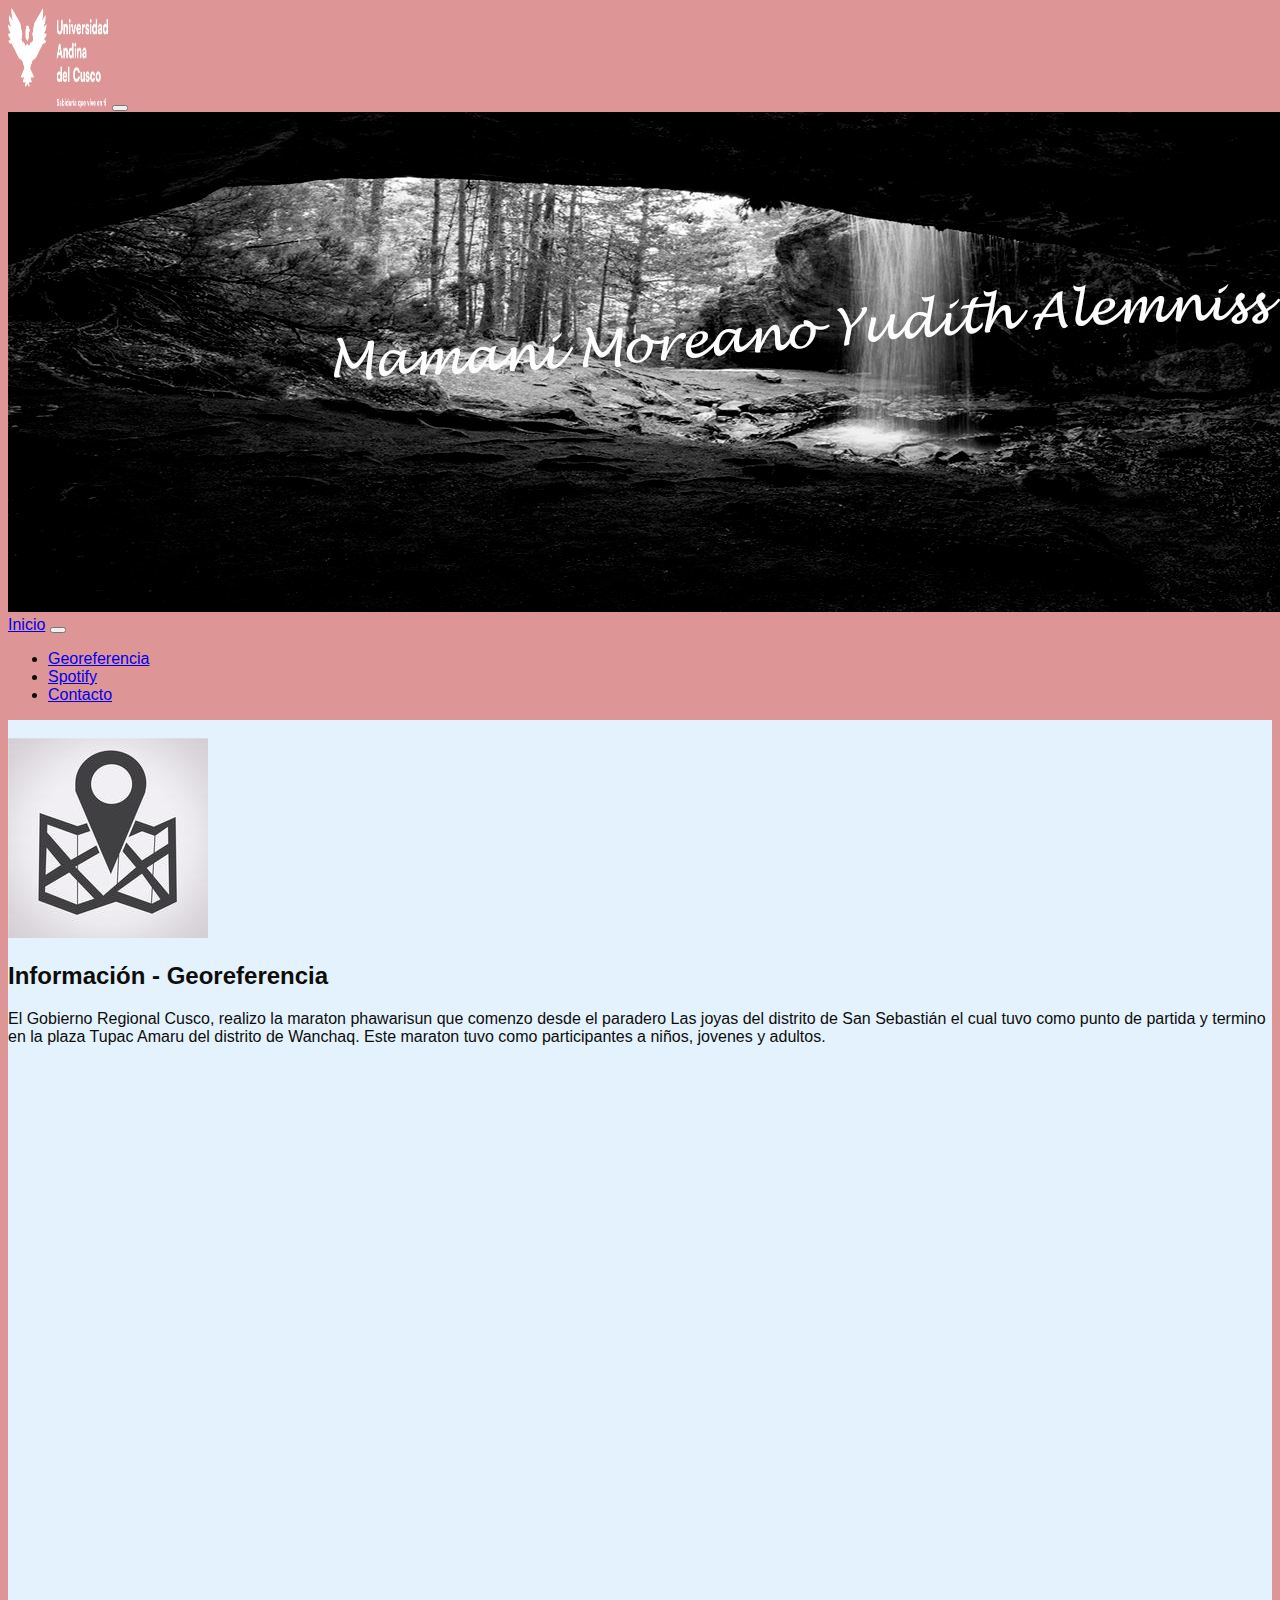
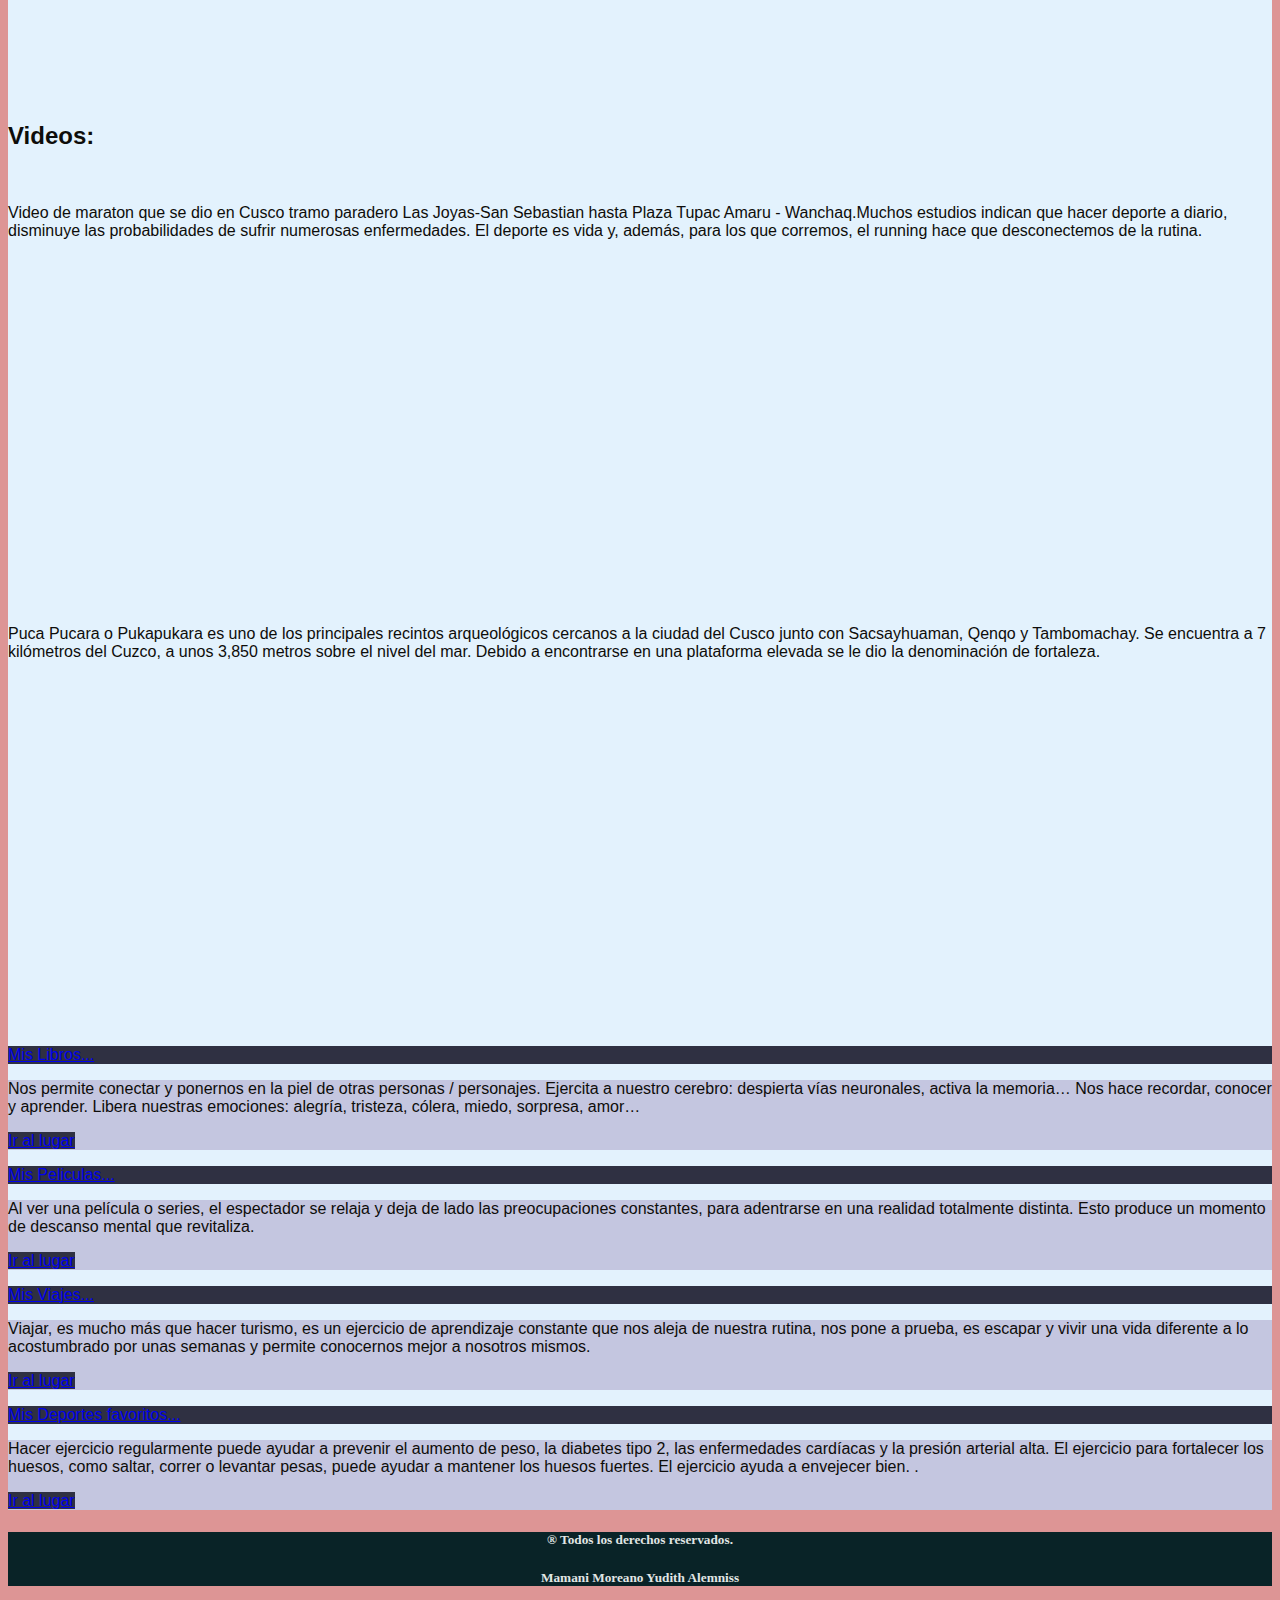
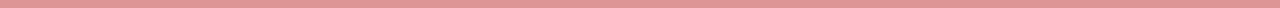
<file: georeferencia.html>
<!DOCTYPE html>
<html lang="en">

<head>
    <meta charset="utf-8">
    <meta http-equiv="X-UA-Compatible" content="IE=edge">
    <meta name="viewport" content="width=device-width, initial-scale=1">

    <title>PaginaWebPersonal</title>

    <meta name="description" content="Source code generated using layoutit.com">
    <meta name="author" content="LayoutIt!">
    <link href="css/style.css" rel="stylesheet">

    <!-- CSS only -->
    <link href="https://cdn.jsdelivr.net/npm/bootstrap@5.1.3/dist/css/bootstrap.min.css" rel="stylesheet"
        integrity="sha384-1BmE4kWBq78iYhFldvKuhfTAU6auU8tT94WrHftjDbrCEXSU1oBoqyl2QvZ6jIW3" crossorigin="anonymous">
    <!-- JavaScript Bundle with Popper -->
    <script src="https://cdn.jsdelivr.net/npm/bootstrap@5.1.3/dist/js/bootstrap.bundle.min.js"
        integrity="sha384-ka7Sk0Gln4gmtz2MlQnikT1wXgYsOg+OMhuP+IlRH9sENBO0LRn5q+8nbTov4+1p"
        crossorigin="anonymous"></script>

</head>

<body>

    <nav class="navbar navbar-expand-lg navbar-dark bg-dark">
        <div class="container-fluid">
            <a class="navbar-brand" href="#"><img src="images/uac.png" class="img-fluid" width="100px" height="100px"
                    alt=""></src></a>
            <!--<a class="navbar-brand" href="index.html">Inicio</a>-->
            <button class="navbar-toggler" type="button" data-bs-toggle="collapse"
                data-bs-target="#navbarSupportedContent" aria-controls="navbarSupportedContent" aria-expanded="false"
                aria-label="Toggle navigation">
                <span class="navbar-toggler-icon"></span>
            </button>



        </div>
    </nav>



    <div class="imageportada">
        <img src="images/nombre.png" class="img-fluid" alt="...">
    </div>





    <nav class="navbar   navbar-expand-lg navbar-dark bg-dark">
        <!--"navbar   navbar-expand-lg navbar-dark bg-dark"-->
        <div class="container-fluid ">
            <a class="navbar-brand" href="index.html"> Inicio</a>
            <button class="navbar-toggler" type="button" data-bs-toggle="collapse"
                data-bs-target="#navbarSupportedContent" aria-controls="navbarSupportedContent" aria-expanded="false"
                aria-label="Toggle navigation">
                <span class="navbar-toggler-icon"></span>
            </button>
            <div class="collapse navbar-collapse navbar justify-content-center" id="navbarSupportedContent">
                <ul class=" navbar-nav ">
                    <!--"navbar-nav me-auto mb-2 mb-lg-0"-->

                    <li class="nav-item active">
                        <!--<li class="nav-item">-->
                        <a class="nav-link active" aria-current="page" href="georeferencia.html">Georeferencia</a>
                    </li>

                    <li class="nav-item">
                        <a class="nav-link active " aria-current="page" href="spotify.html">Spotify</a>
                    </li>


                    <li class="nav-item">
                        <a class="nav-link active " aria-current="page" href="contacto.html">Contacto</a>
                    </li>


                </ul>

            </div>
        </div>
    </nav>

    <div class="container-fluid" style="background-color: #e3f2fd;">
        <div class="row">
            <div class="col-md-8">
                <br>


                <div class="row">

                    <div class="col-md-4 ">
                        <img alt="Bootstrap Image Preview" src="images/ubicacion.jpg" class="rounded-circle">
                    </div>

                    <div class="col-md-8 ">


                        <h2>
                            Información - Georeferencia
                        </h2>
                        <p class="text-justify">
                            El Gobierno Regional Cusco, realizo la maraton phawarisun que comenzo desde el paradero Las
                            joyas del distrito de San Sebastián el cual tuvo como punto de partida y termino en la plaza
                            Tupac Amaru del distrito de Wanchaq. Este maraton tuvo como participantes a niños, jovenes y
                            adultos.

                        </p>
                    </div>
                </div>

                <br>

                <!--Parte principal-->
                <main>
                    <section>

                        <iframe
                            src="https://www.google.com/maps/embed?pb=!1m23!1m8!1m3!1d25907.584737423265!2d-71.96200244856692!3d-13.529898389676205!3m2!1i1024!2i768!4f13.1!4m12!3e2!4m4!1s0x916e7f159b1a5b37%3A0x1e07b288ec30525c!3m2!1d-13.542041699999999!2d-71.924797!4m5!1s0x916dd5e2862253fd%3A0x2d351caeb2342469!2sPlaza%20T%C3%BApac%20Amaru%2C%20Cusco!3m2!1d-13.522775999999999!2d-71.9664765!5e0!3m2!1ses!2spe!4v1647834622835!5m2!1ses!2spe"
                            width="100%" height="600" style="border:0;" allowfullscreen="" loading="lazy"></iframe>


                    </section>
                </main>




                <br>


                <!--videos-->
                <h2>Videos:</h2>
                <div class="row">

                    <div class="col-md-4">
                        <br>
                        <p>
                            Video de maraton que se dio en Cusco tramo paradero Las Joyas-San Sebastian hasta Plaza
                            Tupac Amaru - Wanchaq.Muchos estudios indican que hacer deporte a diario, disminuye las
                            probabilidades de sufrir numerosas enfermedades. El deporte es vida y, además, para los que
                            corremos, el running hace que desconectemos de la rutina.
                        </p>
                    </div>


                    <div class="col-md-8">

                        <p>
                            <iframe width="560" height="315" src="https://www.youtube.com/embed/xje32iTtIN0"
                                title="YouTube video player" frameborder="0"
                                allow="accelerometer; autoplay; clipboard-write; encrypted-media; gyroscope; picture-in-picture"
                                allowfullscreen></iframe>
                        </p>

                    </div>

                </div>

                <div class="row">

                    <div class="col-md-4">
                        <br>
                        <p>
                            Puca Pucara o Pukapukara es uno de los principales recintos arqueológicos cercanos a la
                            ciudad del Cusco junto con Sacsayhuaman, Qenqo y Tambomachay. Se encuentra a 7 kilómetros
                            del Cuzco, a unos 3,850 metros sobre el nivel del mar. Debido a encontrarse en una
                            plataforma elevada se le dio la denominación de fortaleza.
                        </p>
                    </div>


                    <div class="col-md-8">

                        <p>
                            <iframe width="560" height="315" src="https://www.youtube.com/embed/IlEgxOB9TnI"
                                title="YouTube video player" frameborder="0"
                                allow="accelerometer; autoplay; clipboard-write; encrypted-media; gyroscope; picture-in-picture"
                                allowfullscreen></iframe>
                        </p>

                    </div>

                </div>





            </div>










            <!--inicio ASIDE-->
            <div class="col-md-4" style="background-color:  #e3f2fd;">
                <div id="card-869865">
                    <br>

                    <div class="card">
                        <div class="card-header" style="background-color: #2F3042;">
                            <a class="card-link" data-toggle="collapse" data-parent="#card-869865"
                                href="#card-element-955060">
                                <p class="text-white"> Mis Libros...</p>
                            </a>
                        </div>
                        <div id="card-element-955060" class="collapse show">
                            <div class="card-body" style="background-color: #C4C6E0;">
                                <p> Nos permite conectar y ponernos en la piel de otras personas / personajes.
                                    Ejercita
                                    a nuestro cerebro: despierta vías neuronales, activa la memoria… Nos hace
                                    recordar,
                                    conocer y aprender. Libera nuestras emociones: alegría, tristeza, cólera,
                                    miedo,
                                    sorpresa, amor…</p>
                                <a href="libro.html" class="btn btn-primary" style="background-color: #2F3042;">Ir al
                                    lugar</a>
                            </div>
                        </div>
                    </div>


                    <div class="card">
                        <div class="card-header" style="background-color: #2F3042;">
                            <a class="card-link" data-toggle="collapse" data-parent="#card-869865"
                                href="#card-element-955060">
                                <p class="text-white"> Mis Peliculas...</p>
                            </a>
                        </div>
                        <div id="card-element-955060" class="collapse show">
                            <div class="card-body" style="background-color: #C4C6E0;">
                                <p> Al ver una película o series, el espectador se relaja y deja de lado las
                                    preocupaciones
                                    constantes, para adentrarse en una realidad totalmente distinta. Esto
                                    produce un
                                    momento de descanso mental que revitaliza.</p>
                                <a href="peliculas.html" class="btn btn-primary" style="background-color: #2F3042;">Ir
                                    al
                                    lugar</a>
                            </div>
                        </div>
                    </div>


                    <div class="card">
                        <div class="card-header" style="background-color: #2F3042;">
                            <a class="card-link" data-toggle="collapse" data-parent="#card-869865"
                                href="#card-element-955060">
                                <p class="text-white"> Mis Viajes...</p>
                            </a>
                        </div>
                        <div id="card-element-955060" class="collapse show">
                            <div class="card-body" style="background-color: #C4C6E0;">
                                <p class="text-justify"> Viajar, es mucho más que hacer turismo, es un ejercicio de
                                    aprendizaje
                                    constante
                                    que
                                    nos aleja de nuestra rutina, nos pone a prueba, es escapar y vivir una vida
                                    diferente a lo acostumbrado por unas semanas y permite conocernos mejor a
                                    nosotros
                                    mismos.</p>
                                <a href="viajes.html" class="btn btn-primary" style="background-color: #2F3042;">Ir
                                    al
                                    lugar</a>
                            </div>
                        </div>
                    </div>



                    <div class="card">
                        <div class="card-header" style="background-color: #2F3042;">
                            <a class="card-link" data-toggle="collapse" data-parent="#card-869865"
                                href="#card-element-955060">
                                <p class="text-white"> Mis Deportes favoritos...</p>
                            </a>
                        </div>
                        <div id="card-element-955060" class="collapse show">
                            <div class="card-body" style="background-color: #C4C6E0;">
                                <p class="text-justify">
                                    Hacer ejercicio regularmente puede ayudar a prevenir el aumento de peso, la diabetes
                                    tipo 2, las enfermedades cardíacas y la presión arterial alta. El ejercicio para
                                    fortalecer los huesos, como saltar, correr o levantar pesas, puede ayudar a mantener
                                    los huesos fuertes. El ejercicio ayuda a envejecer bien.
                                    .</p>
                                <a href="deportes.html" class="btn btn-primary" style="background-color: #2F3042;">Ir
                                    al
                                    lugar</a>
                            </div>
                        </div>
                    </div>



                </div>
            </div>
            <!--fin aside-->





        </div>
    </div>

    <footer>
        <div class="row">
            <div class="malesuada">
                <h5>® Todos los derechos reservados. </h5>
                <h5> Mamani Moreano Yudith Alemniss </h5>
            </div>
        </div>
    </footer>



    <script src="js/jquery.min.js"></script>
    <script src="js/bootstrap.min.js"></script>
    <script src="js/scripts.js"></script>
</body>


</html>
</file>
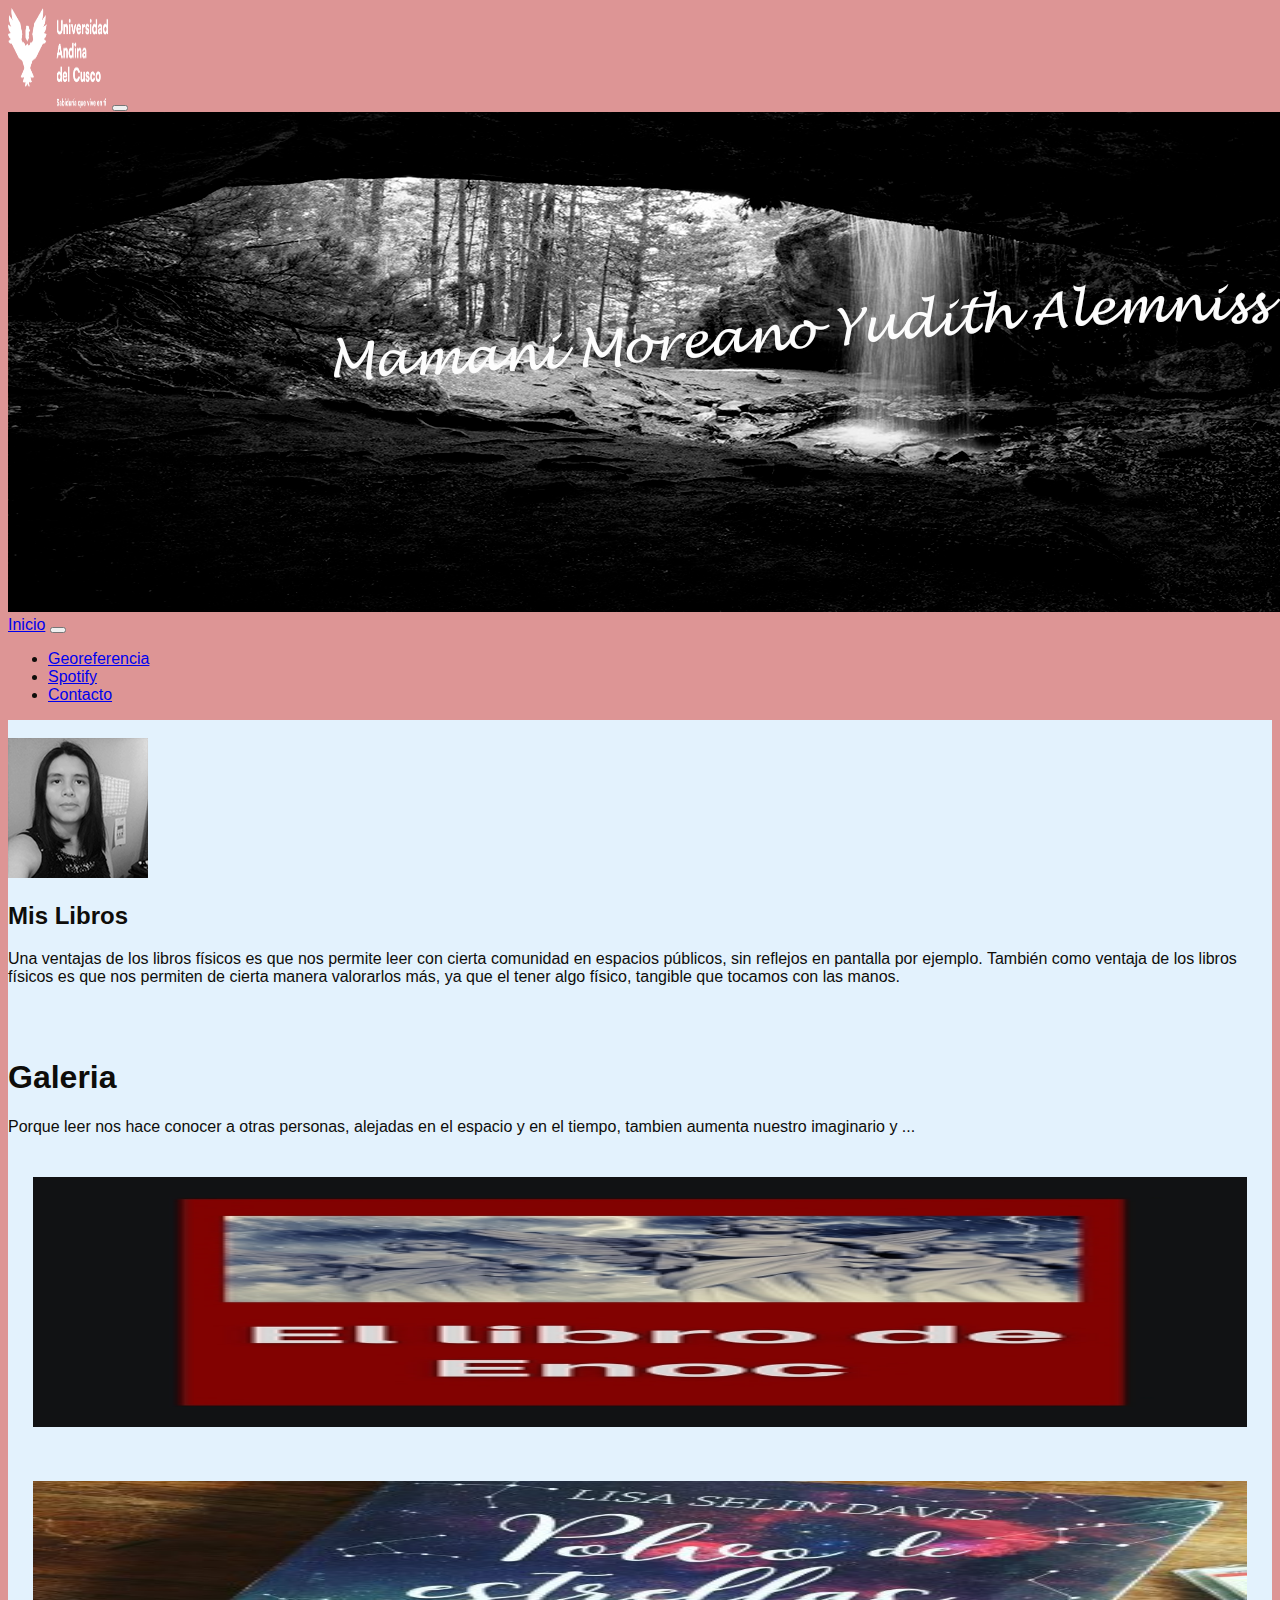
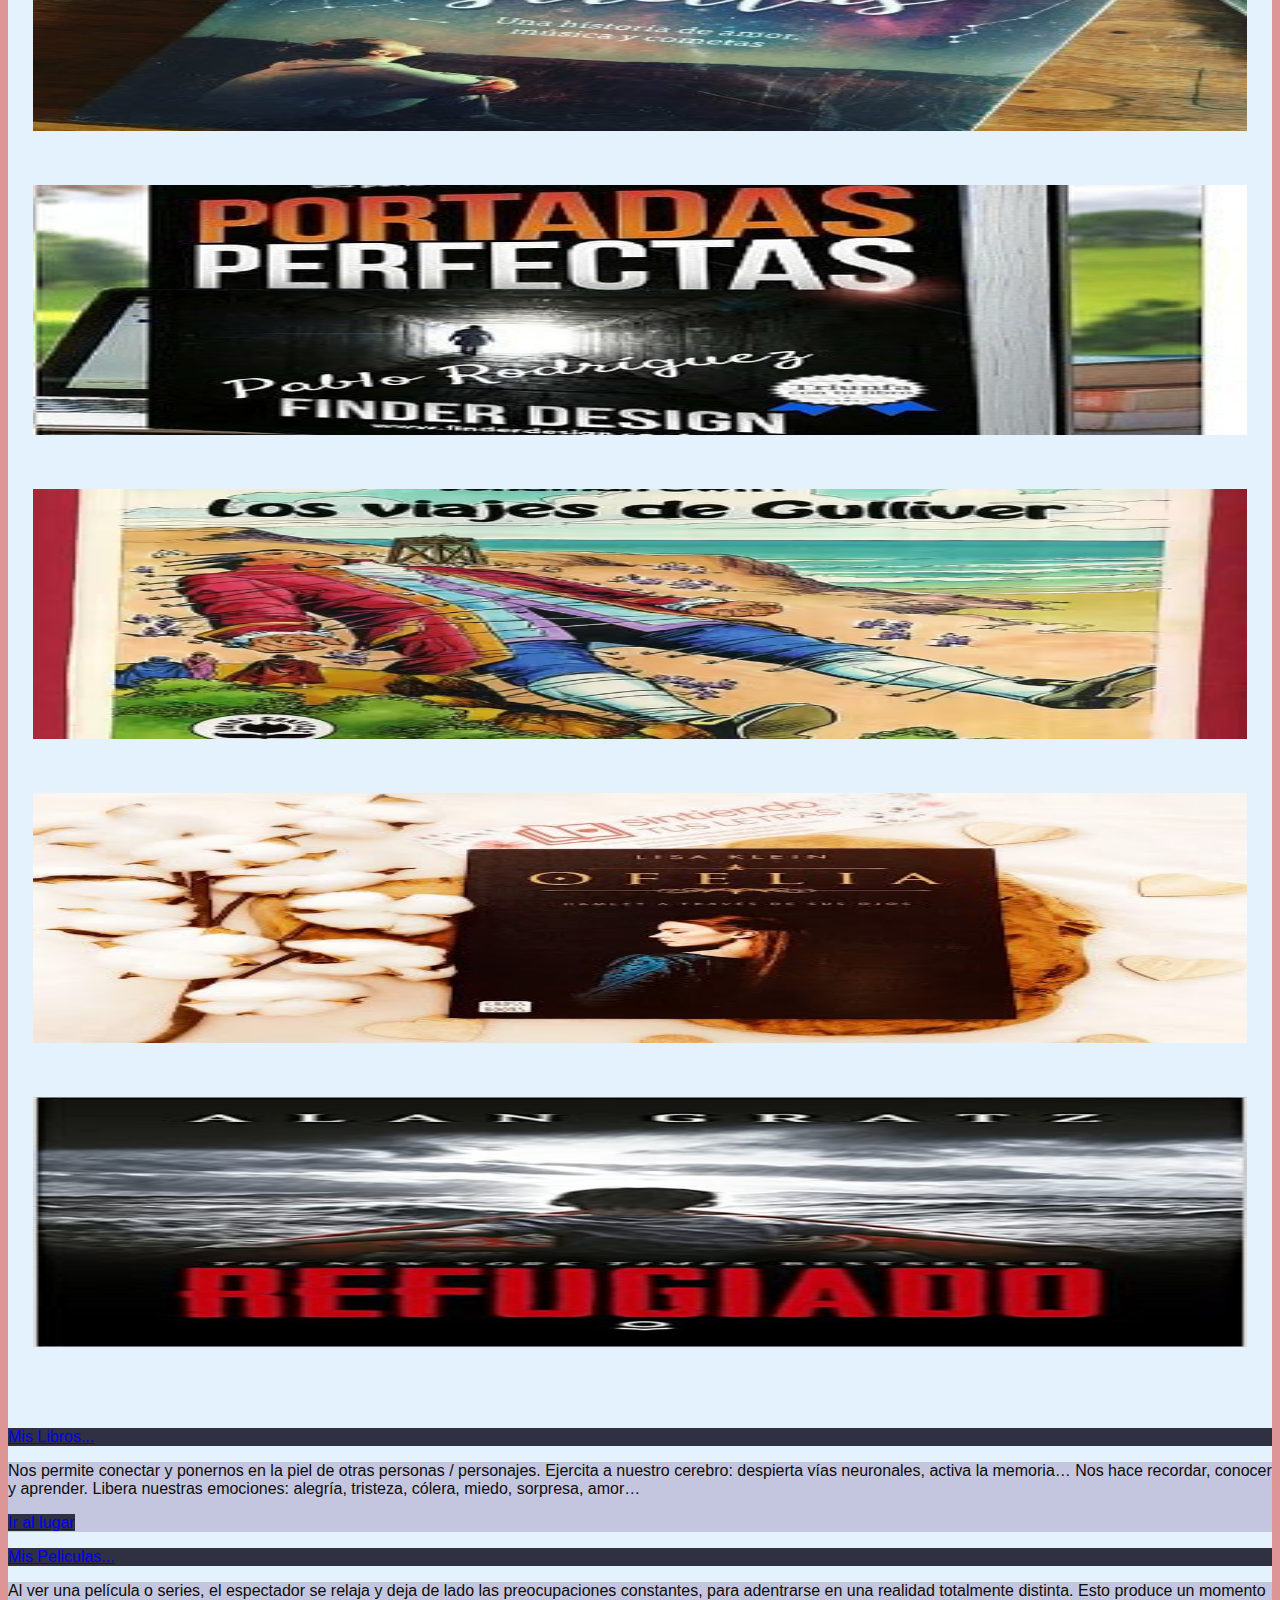
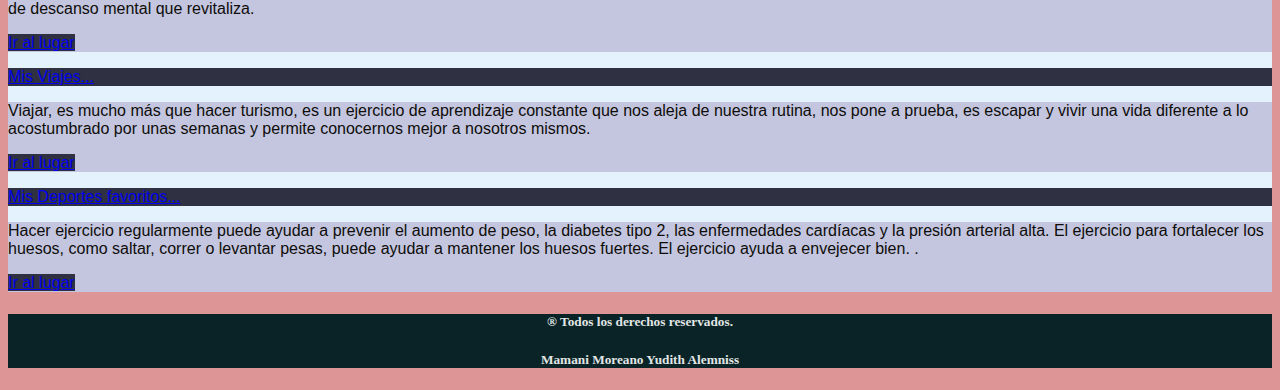
<file: libro.html>
<!DOCTYPE html>
<html lang="en">

<head>
	<meta charset="utf-8">
	<meta http-equiv="X-UA-Compatible" content="IE=edge">
	<meta name="viewport" content="width=device-width, initial-scale=1">

	<title>PaginaWebPersonal</title>

	<meta name="description" content="Source code generated using layoutit.com">
	<meta name="author" content="LayoutIt!">
	<link href="css/style.css" rel="stylesheet">

	<!-- CSS only -->
	<link href="https://cdn.jsdelivr.net/npm/bootstrap@5.1.3/dist/css/bootstrap.min.css" rel="stylesheet"
		integrity="sha384-1BmE4kWBq78iYhFldvKuhfTAU6auU8tT94WrHftjDbrCEXSU1oBoqyl2QvZ6jIW3" crossorigin="anonymous">
	<!-- JavaScript Bundle with Popper -->
	<script src="https://cdn.jsdelivr.net/npm/bootstrap@5.1.3/dist/js/bootstrap.bundle.min.js"
		integrity="sha384-ka7Sk0Gln4gmtz2MlQnikT1wXgYsOg+OMhuP+IlRH9sENBO0LRn5q+8nbTov4+1p"
		crossorigin="anonymous"></script>

</head>

<body>

	<nav class="navbar navbar-expand-lg navbar-dark bg-dark">
		<div class="container-fluid">
			<a class="navbar-brand" href="#"><img src="images/uac.png" class="img-fluid" width="100px" height="100px"
					alt=""></src></a>
			<!--<a class="navbar-brand" href="index.html">Inicio</a>-->
			<button class="navbar-toggler" type="button" data-bs-toggle="collapse"
				data-bs-target="#navbarSupportedContent" aria-controls="navbarSupportedContent" aria-expanded="false"
				aria-label="Toggle navigation">
				<span class="navbar-toggler-icon"></span>
			</button>



		</div>
	</nav>



	<div class="imageportada">
		<img src="images/nombre.png" class="img-fluid" alt="...">
	</div>





	<nav class="navbar   navbar-expand-lg navbar-dark bg-dark">
		<!--"navbar   navbar-expand-lg navbar-dark bg-dark"-->
		<div class="container-fluid ">
			<a class="navbar-brand" href="index.html"> Inicio</a>
			<button class="navbar-toggler" type="button" data-bs-toggle="collapse"
				data-bs-target="#navbarSupportedContent" aria-controls="navbarSupportedContent" aria-expanded="false"
				aria-label="Toggle navigation">
				<span class="navbar-toggler-icon"></span>
			</button>
			<div class="collapse navbar-collapse navbar justify-content-center" id="navbarSupportedContent">
				<ul class=" navbar-nav ">
					<!--"navbar-nav me-auto mb-2 mb-lg-0"-->

					<li class="nav-item active">
						<!--<li class="nav-item">-->
						<a class="nav-link active" aria-current="page" href="georeferencia.html">Georeferencia</a>
					</li>

					<li class="nav-item">
						<a class="nav-link active " aria-current="page" href="spotify.html">Spotify</a>
					</li>


					<li class="nav-item">
						<a class="nav-link active " aria-current="page" href="contacto.html">Contacto</a>
					</li>


				</ul>

			</div>
		</div>
	</nav>

	<div class="container-fluid" style="background-color: #e3f2fd;">
		<div class="row">
			<div class="col-md-8">
				<br>


				<div class="row">

					<div class="col-md-4 ">
						<img alt="Bootstrap Image Preview" src="images/yu2.png" class="rounded-circle">
					</div>

					<div class="col-md-8 ">


						<h2>
							Mis Libros
						</h2>
						<p class="text-justify">
							Una ventajas de los libros físicos es que nos permite leer con cierta comunidad en
							espacios públicos, sin reflejos en pantalla por ejemplo. También como ventaja de los libros
							físicos es que nos permiten de cierta manera valorarlos más, ya que el tener algo físico,
							tangible que tocamos con las manos.

						</p>

						<br>
					</div>

					<br>




					<section id="galeria" class="container">
						<div class="text-center pt-5">
							<h1>Galeria</h1>
							<p>Porque leer nos hace conocer a otras personas, alejadas en el espacio y en el tiempo,
								tambien aumenta nuestro imaginario y ...</p>
						</div>

						<div class="row">
							<div class="col-lg-4  col-md-6 col-sm-12">
								<img src="images/lib1.jpg" alt="" Galeria Imagen>
							</div>
							<div class="col-lg-4  col-md-6 col-sm-12">
								<img src="images/lib2.jpg" alt="" Galeria Imagen>
							</div>
							<div class="col-lg-4  col-md-6 col-sm-12">
								<img src="images/lib3.jpg" alt="" Galeria Imagen>
							</div>
							<div class="col-lg-4  col-md-6 col-sm-12">
								<img src="images/lib4.avif" alt="" Galeria Imagen>
							</div>
							<div class="col-lg-4  col-md-6 col-sm-12">
								<img src="images/lib5.jpg" alt="" Galeria Imagen>
							</div>
							<div class="col-lg-4  col-md-6 col-sm-12">
								<img src="images/lib6.jpg" alt="" Galeria Imagen>
							</div>

						</div>
					</section>



				</div>

				<br>


			</div>




            <!--inicio ASIDE-->
            <div class="col-md-4" style="background-color:  #e3f2fd;">
                <div id="card-869865">
                    <br>

                    <div class="card">
                        <div class="card-header" style="background-color: #2F3042;">
                            <a class="card-link" data-toggle="collapse" data-parent="#card-869865"
                                href="#card-element-955060">
                                <p class="text-white"> Mis Libros...</p>
                            </a>
                        </div>
                        <div id="card-element-955060" class="collapse show">
                            <div class="card-body" style="background-color: #C4C6E0;">
                                <p> Nos permite conectar y ponernos en la piel de otras personas / personajes.
                                    Ejercita
                                    a nuestro cerebro: despierta vías neuronales, activa la memoria… Nos hace
                                    recordar,
                                    conocer y aprender. Libera nuestras emociones: alegría, tristeza, cólera,
                                    miedo,
                                    sorpresa, amor…</p>
                                <a href="libro.html" class="btn btn-primary" style="background-color: #2F3042;">Ir al
                                    lugar</a>
                            </div>
                        </div>
                    </div>


                    <div class="card">
                        <div class="card-header" style="background-color: #2F3042;">
                            <a class="card-link" data-toggle="collapse" data-parent="#card-869865"
                                href="#card-element-955060">
                                <p class="text-white"> Mis Peliculas...</p>
                            </a>
                        </div>
                        <div id="card-element-955060" class="collapse show">
                            <div class="card-body" style="background-color: #C4C6E0;">
                                <p> Al ver una película o series, el espectador se relaja y deja de lado las
                                    preocupaciones
                                    constantes, para adentrarse en una realidad totalmente distinta. Esto
                                    produce un
                                    momento de descanso mental que revitaliza.</p>
                                <a href="peliculas.html" class="btn btn-primary" style="background-color: #2F3042;">Ir
                                    al
                                    lugar</a>
                            </div>
                        </div>
                    </div>


                    <div class="card">
                        <div class="card-header" style="background-color: #2F3042;">
                            <a class="card-link" data-toggle="collapse" data-parent="#card-869865"
                                href="#card-element-955060">
                                <p class="text-white"> Mis Viajes...</p>
                            </a>
                        </div>
                        <div id="card-element-955060" class="collapse show">
                            <div class="card-body" style="background-color: #C4C6E0;">
                                <p class="text-justify"> Viajar, es mucho más que hacer turismo, es un ejercicio de
                                    aprendizaje
                                    constante
                                    que
                                    nos aleja de nuestra rutina, nos pone a prueba, es escapar y vivir una vida
                                    diferente a lo acostumbrado por unas semanas y permite conocernos mejor a
                                    nosotros
                                    mismos.</p>
                                <a href="viajes.html" class="btn btn-primary" style="background-color: #2F3042;">Ir
                                    al
                                    lugar</a>
                            </div>
                        </div>
                    </div>



                    <div class="card">
                        <div class="card-header" style="background-color: #2F3042;">
                            <a class="card-link" data-toggle="collapse" data-parent="#card-869865"
                                href="#card-element-955060">
                                <p class="text-white"> Mis Deportes favoritos...</p>
                            </a>
                        </div>
                        <div id="card-element-955060" class="collapse show">
                            <div class="card-body" style="background-color: #C4C6E0;">
                                <p class="text-justify">
                                    Hacer ejercicio regularmente puede ayudar a prevenir el aumento de peso, la diabetes
                                    tipo 2, las enfermedades cardíacas y la presión arterial alta. El ejercicio para
                                    fortalecer los huesos, como saltar, correr o levantar pesas, puede ayudar a mantener
                                    los huesos fuertes. El ejercicio ayuda a envejecer bien.
                                    .</p>
                                <a href="deportes.html" class="btn btn-primary" style="background-color: #2F3042;">Ir
                                    al
                                    lugar</a>
                            </div>
                        </div>
                    </div>



                </div>
            </div>
            <!--fin aside-->

		</div>
	</div>

	<footer>
		<div class="row">
			<div class="malesuada">
				<h5>® Todos los derechos reservados. </h5>
				<h5> Mamani Moreano Yudith Alemniss </h5>
			</div>
		</div>
	</footer>



	<script src="js/jquery.min.js"></script>
	<script src="js/bootstrap.min.js"></script>
	<script src="js/scripts.js"></script>
</body>


</html>
</file>
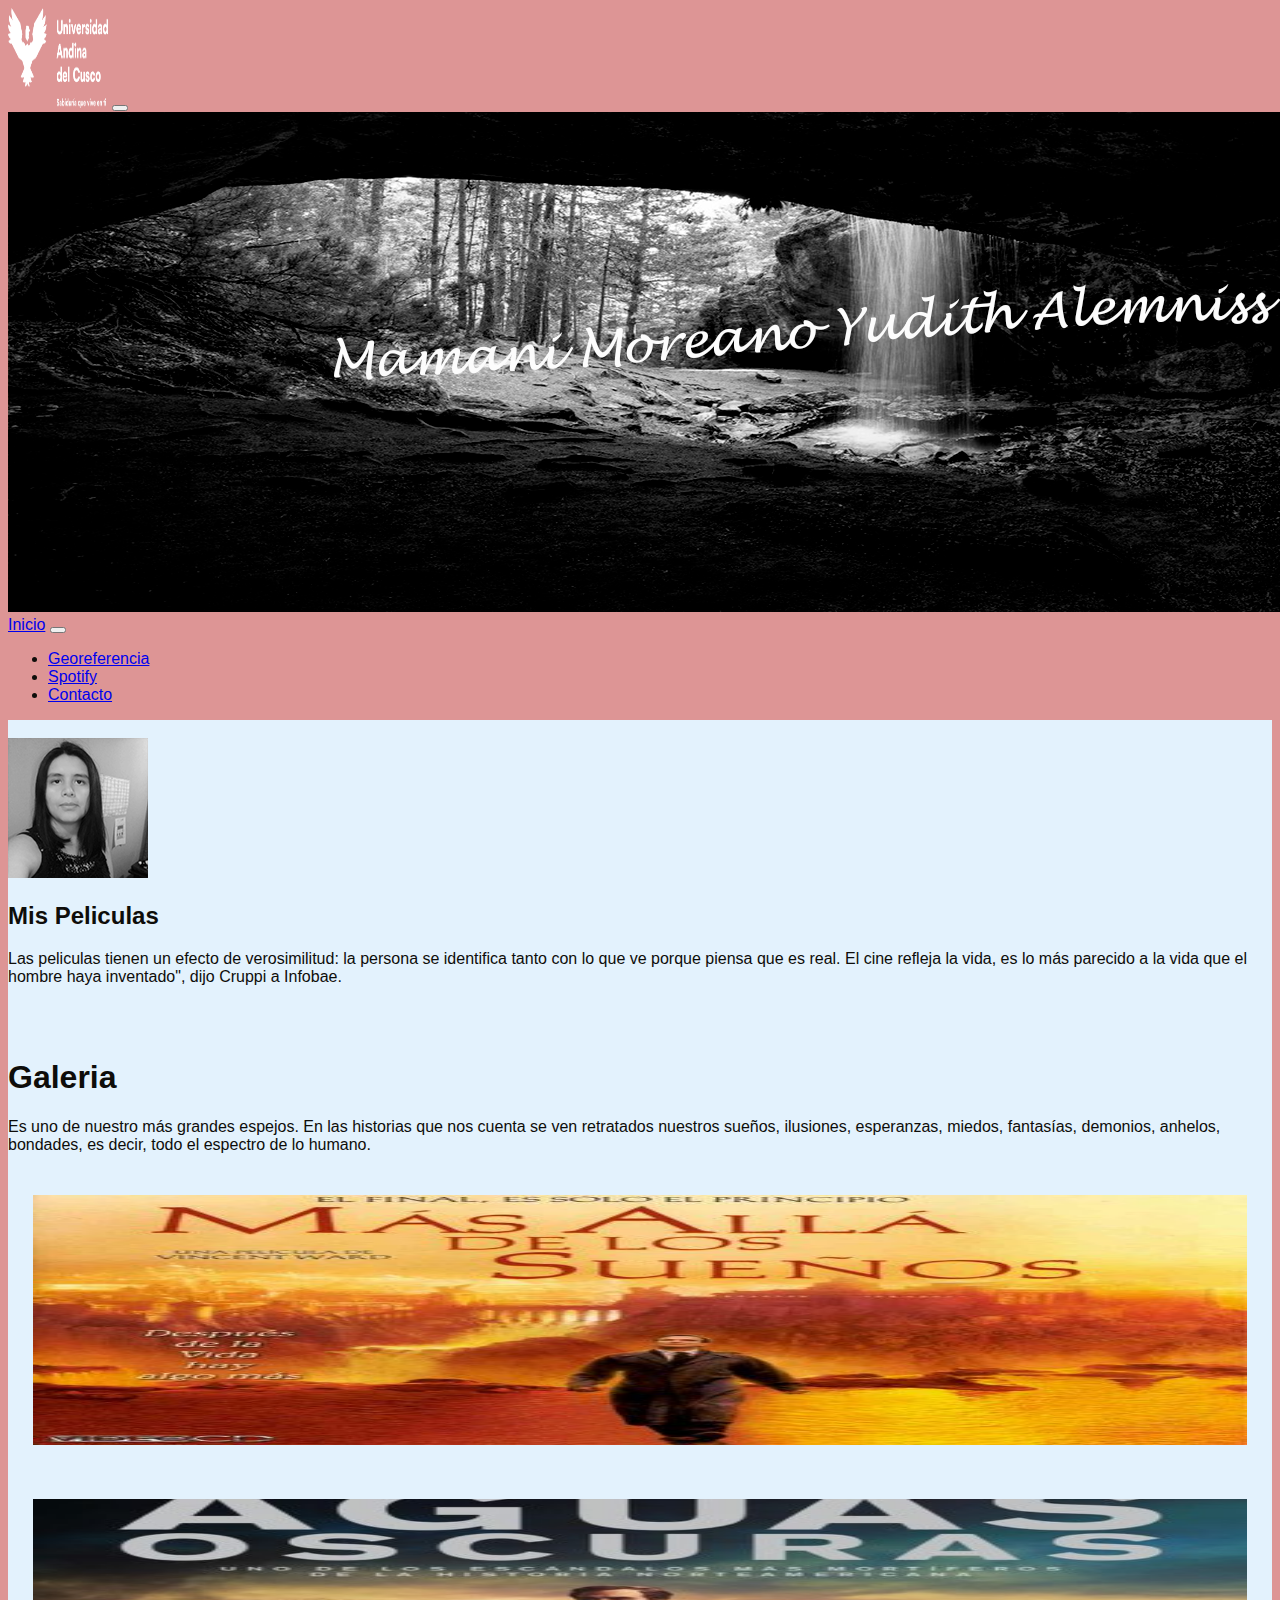
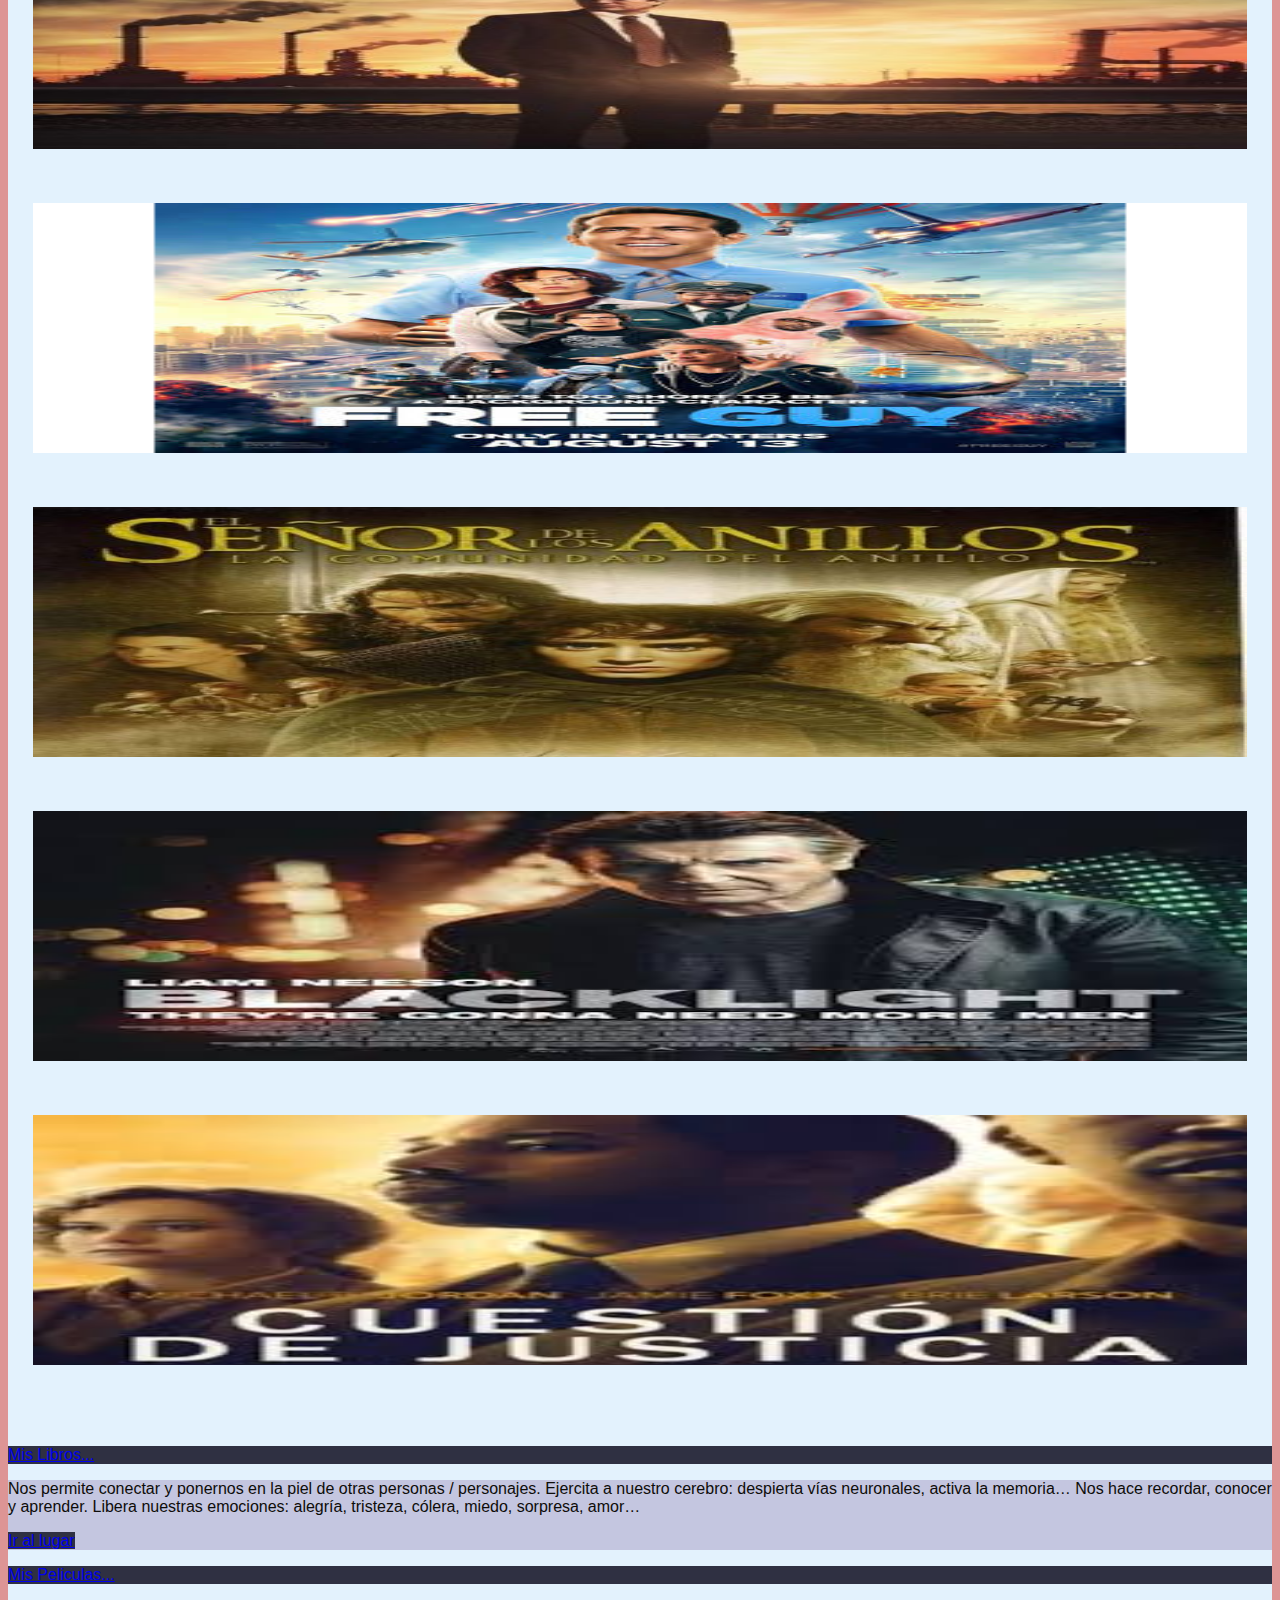
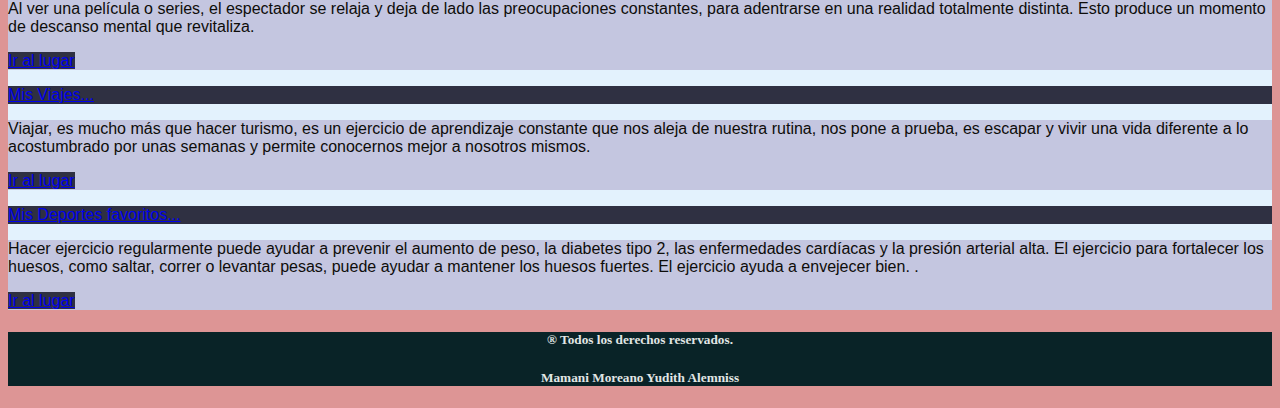
<file: peliculas.html>
<!DOCTYPE html>
<html lang="en">

<head>
    <meta charset="utf-8">
    <meta http-equiv="X-UA-Compatible" content="IE=edge">
    <meta name="viewport" content="width=device-width, initial-scale=1">

    <title>PaginaWebPersonal</title>

    <meta name="description" content="Source code generated using layoutit.com">
    <meta name="author" content="LayoutIt!">
    <link href="css/style.css" rel="stylesheet">

    <!-- CSS only -->
    <link href="https://cdn.jsdelivr.net/npm/bootstrap@5.1.3/dist/css/bootstrap.min.css" rel="stylesheet"
        integrity="sha384-1BmE4kWBq78iYhFldvKuhfTAU6auU8tT94WrHftjDbrCEXSU1oBoqyl2QvZ6jIW3" crossorigin="anonymous">
    <!-- JavaScript Bundle with Popper -->
    <script src="https://cdn.jsdelivr.net/npm/bootstrap@5.1.3/dist/js/bootstrap.bundle.min.js"
        integrity="sha384-ka7Sk0Gln4gmtz2MlQnikT1wXgYsOg+OMhuP+IlRH9sENBO0LRn5q+8nbTov4+1p"
        crossorigin="anonymous"></script>

</head>

<body>

    <nav class="navbar navbar-expand-lg navbar-dark bg-dark">
        <div class="container-fluid">
            <a class="navbar-brand" href="#"><img src="images/uac.png" class="img-fluid" width="100px" height="100px"
                    alt=""></src></a>
            <!--<a class="navbar-brand" href="index.html">Inicio</a>-->
            <button class="navbar-toggler" type="button" data-bs-toggle="collapse"
                data-bs-target="#navbarSupportedContent" aria-controls="navbarSupportedContent" aria-expanded="false"
                aria-label="Toggle navigation">
                <span class="navbar-toggler-icon"></span>
            </button>



        </div>
    </nav>



    <div class="imageportada">
        <img src="images/nombre.png" class="img-fluid" alt="...">
    </div>





    <nav class="navbar   navbar-expand-lg navbar-dark bg-dark">
        <!--"navbar   navbar-expand-lg navbar-dark bg-dark"-->
        <div class="container-fluid ">
            <a class="navbar-brand" href="index.html"> Inicio</a>
            <button class="navbar-toggler" type="button" data-bs-toggle="collapse"
                data-bs-target="#navbarSupportedContent" aria-controls="navbarSupportedContent" aria-expanded="false"
                aria-label="Toggle navigation">
                <span class="navbar-toggler-icon"></span>
            </button>
            <div class="collapse navbar-collapse navbar justify-content-center" id="navbarSupportedContent">
                <ul class=" navbar-nav ">
                    <!--"navbar-nav me-auto mb-2 mb-lg-0"-->

                    <li class="nav-item active">
                        <!--<li class="nav-item">-->
                        <a class="nav-link active" aria-current="page" href="georeferencia.html">Georeferencia</a>
                    </li>

                    <li class="nav-item">
                        <a class="nav-link active " aria-current="page" href="spotify.html">Spotify</a>
                    </li>


                    <li class="nav-item">
                        <a class="nav-link active " aria-current="page" href="contacto.html">Contacto</a>
                    </li>


                </ul>

            </div>
        </div>
    </nav>

    <div class="container-fluid" style="background-color: #e3f2fd;">
        <div class="row">
            <div class="col-md-8">
                <br>


                <div class="row">

                    <div class="col-md-4 ">
                        <img alt="Bootstrap Image Preview" src="images/yu2.png" class="rounded-circle">
                    </div>

                    <div class="col-md-8 ">


                        <h2>
                            Mis Peliculas
                        </h2>
                        <p class="text-justify">
                            Las peliculas tienen un efecto de verosimilitud: la persona se identifica tanto con lo que
                            ve porque
                            piensa que es real. El cine refleja la vida, es lo más parecido a la vida que el hombre haya
                            inventado", dijo Cruppi a Infobae.

                        </p>

                        <br>
                    </div>

                    <br>




                    <section id="galeria" class="container">
                        <div class="text-center pt-5">
                            <h1>Galeria</h1>
                            <p>Es uno de nuestro más grandes espejos. En las historias que nos cuenta se ven retratados
                                nuestros sueños, ilusiones, esperanzas, miedos, fantasías, demonios, anhelos, bondades,
                                es decir, todo el espectro de lo humano.</p>
                        </div>

                        <div class="row">
                            <div class="col-lg-4  col-md-6 col-sm-12">
                                <img src="images/pel1.jpg" alt="" Galeria Imagen>
                            </div>
                            <div class="col-lg-4  col-md-6 col-sm-12">
                                <img src="images/pel2.jpg" alt="" Galeria Imagen>
                            </div>
                            <div class="col-lg-4  col-md-6 col-sm-12">
                                <img src="images/pel3.jpeg" alt="" Galeria Imagen>
                            </div>
                            <div class="col-lg-4  col-md-6 col-sm-12">
                                <img src="images/pel4.jfif" alt="" Galeria Imagen>
                            </div>
                            <div class="col-lg-4  col-md-6 col-sm-12">
                                <img src="images/pel5.jfif" alt="" Galeria Imagen>
                            </div>
                            <div class="col-lg-4  col-md-6 col-sm-12">
                                <img src="images/pel6.jfif" alt="" Galeria Imagen>
                            </div>

                        </div>
                    </section>



                </div>

                <br>


            </div>








            <!--inicio ASIDE-->
            <div class="col-md-4" style="background-color:  #e3f2fd;">
                <div id="card-869865">
                    <br>

                    <div class="card">
                        <div class="card-header" style="background-color: #2F3042;">
                            <a class="card-link" data-toggle="collapse" data-parent="#card-869865"
                                href="#card-element-955060">
                                <p class="text-white"> Mis Libros...</p>
                            </a>
                        </div>
                        <div id="card-element-955060" class="collapse show">
                            <div class="card-body" style="background-color: #C4C6E0;">
                                <p> Nos permite conectar y ponernos en la piel de otras personas / personajes.
                                    Ejercita
                                    a nuestro cerebro: despierta vías neuronales, activa la memoria… Nos hace
                                    recordar,
                                    conocer y aprender. Libera nuestras emociones: alegría, tristeza, cólera,
                                    miedo,
                                    sorpresa, amor…</p>
                                <a href="libro.html" class="btn btn-primary" style="background-color: #2F3042;">Ir al
                                    lugar</a>
                            </div>
                        </div>
                    </div>


                    <div class="card">
                        <div class="card-header" style="background-color: #2F3042;">
                            <a class="card-link" data-toggle="collapse" data-parent="#card-869865"
                                href="#card-element-955060">
                                <p class="text-white"> Mis Peliculas...</p>
                            </a>
                        </div>
                        <div id="card-element-955060" class="collapse show">
                            <div class="card-body" style="background-color: #C4C6E0;">
                                <p> Al ver una película o series, el espectador se relaja y deja de lado las
                                    preocupaciones
                                    constantes, para adentrarse en una realidad totalmente distinta. Esto
                                    produce un
                                    momento de descanso mental que revitaliza.</p>
                                <a href="peliculas.html" class="btn btn-primary" style="background-color: #2F3042;">Ir
                                    al
                                    lugar</a>
                            </div>
                        </div>
                    </div>


                    <div class="card">
                        <div class="card-header" style="background-color: #2F3042;">
                            <a class="card-link" data-toggle="collapse" data-parent="#card-869865"
                                href="#card-element-955060">
                                <p class="text-white"> Mis Viajes...</p>
                            </a>
                        </div>
                        <div id="card-element-955060" class="collapse show">
                            <div class="card-body" style="background-color: #C4C6E0;">
                                <p class="text-justify"> Viajar, es mucho más que hacer turismo, es un ejercicio de
                                    aprendizaje
                                    constante
                                    que
                                    nos aleja de nuestra rutina, nos pone a prueba, es escapar y vivir una vida
                                    diferente a lo acostumbrado por unas semanas y permite conocernos mejor a
                                    nosotros
                                    mismos.</p>
                                <a href="viajes.html" class="btn btn-primary" style="background-color: #2F3042;">Ir
                                    al
                                    lugar</a>
                            </div>
                        </div>
                    </div>



                    <div class="card">
                        <div class="card-header" style="background-color: #2F3042;">
                            <a class="card-link" data-toggle="collapse" data-parent="#card-869865"
                                href="#card-element-955060">
                                <p class="text-white"> Mis Deportes favoritos...</p>
                            </a>
                        </div>
                        <div id="card-element-955060" class="collapse show">
                            <div class="card-body" style="background-color: #C4C6E0;">
                                <p class="text-justify">
                                    Hacer ejercicio regularmente puede ayudar a prevenir el aumento de peso, la diabetes
                                    tipo 2, las enfermedades cardíacas y la presión arterial alta. El ejercicio para
                                    fortalecer los huesos, como saltar, correr o levantar pesas, puede ayudar a mantener
                                    los huesos fuertes. El ejercicio ayuda a envejecer bien.
                                    .</p>
                                <a href="deportes.html" class="btn btn-primary" style="background-color: #2F3042;">Ir
                                    al
                                    lugar</a>
                            </div>
                        </div>
                    </div>



                </div>
            </div>
            <!--fin aside-->

        </div>
    </div>

    <footer>
        <div class="row">
            <div class="malesuada">
                <h5>® Todos los derechos reservados. </h5>
                <h5> Mamani Moreano Yudith Alemniss </h5>
            </div>
        </div>
    </footer>



    <script src="js/jquery.min.js"></script>
    <script src="js/bootstrap.min.js"></script>
    <script src="js/scripts.js"></script>
</body>


</html>
</file>
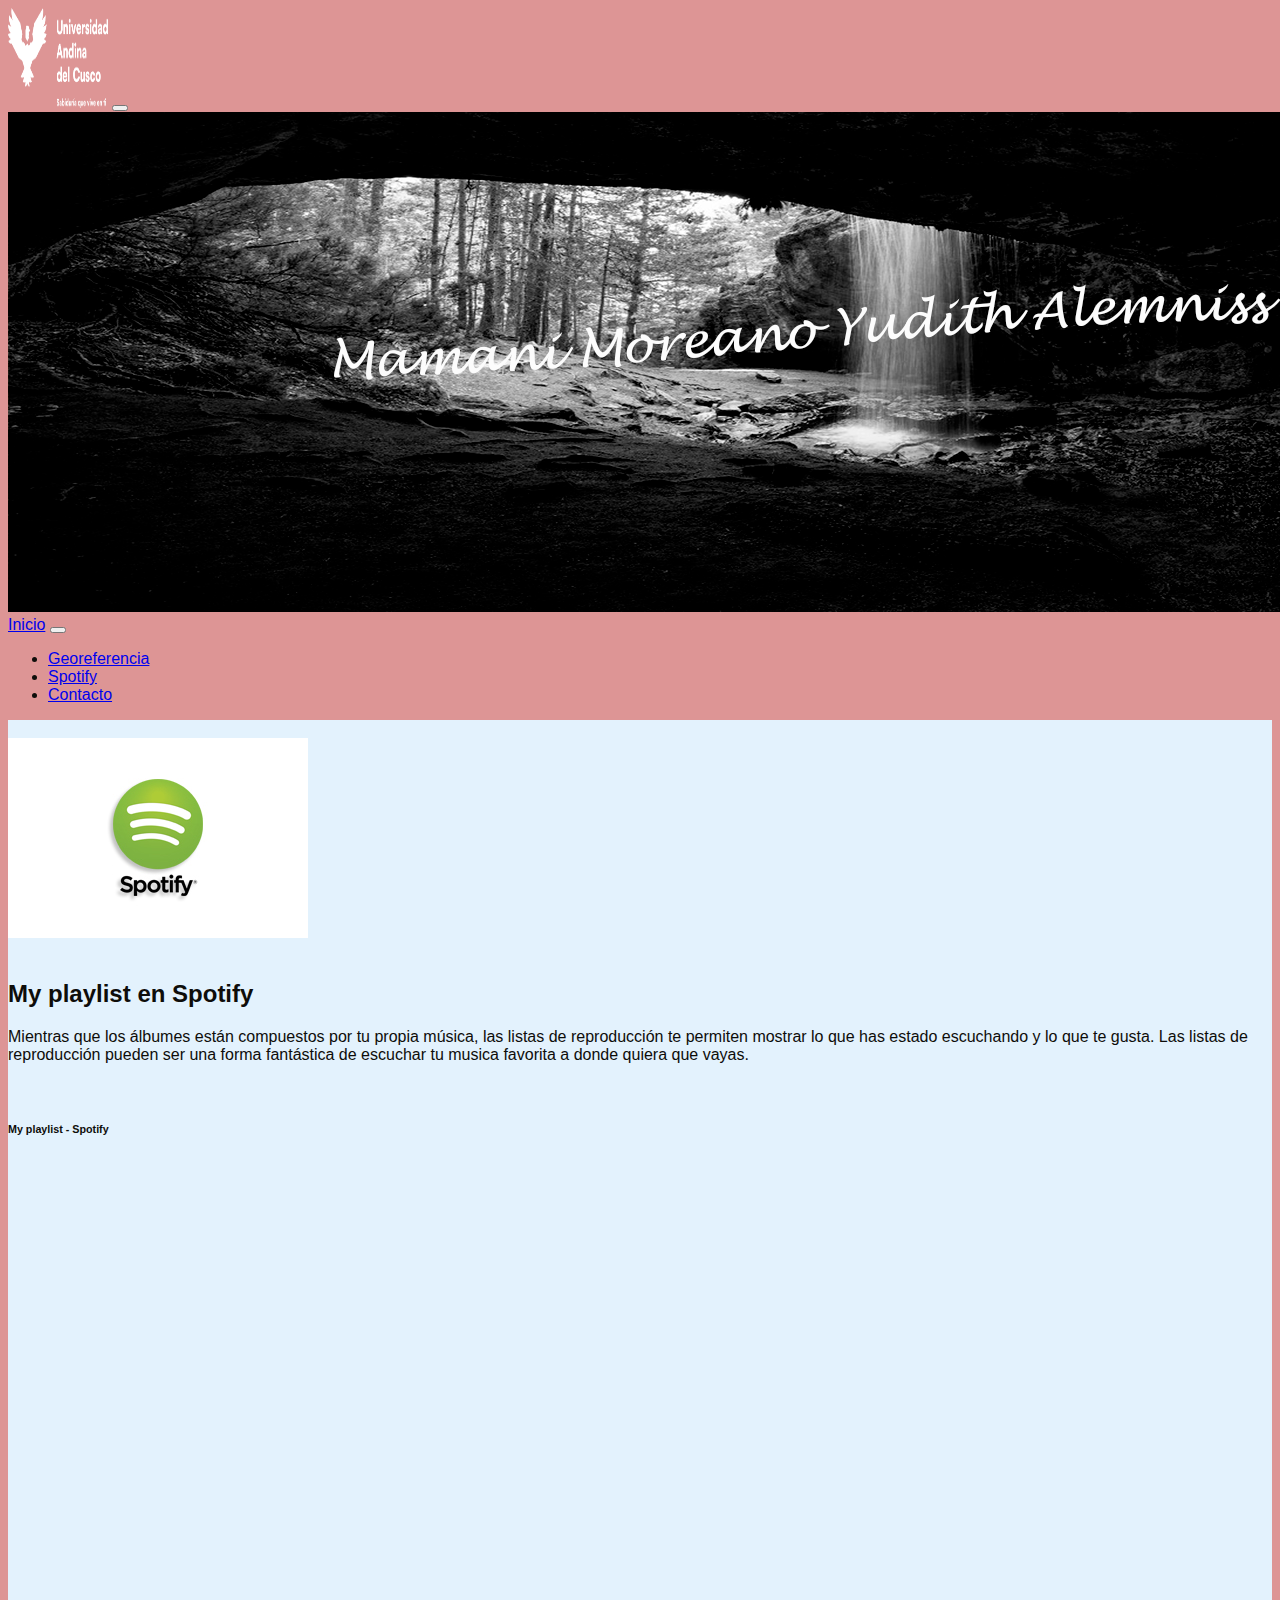
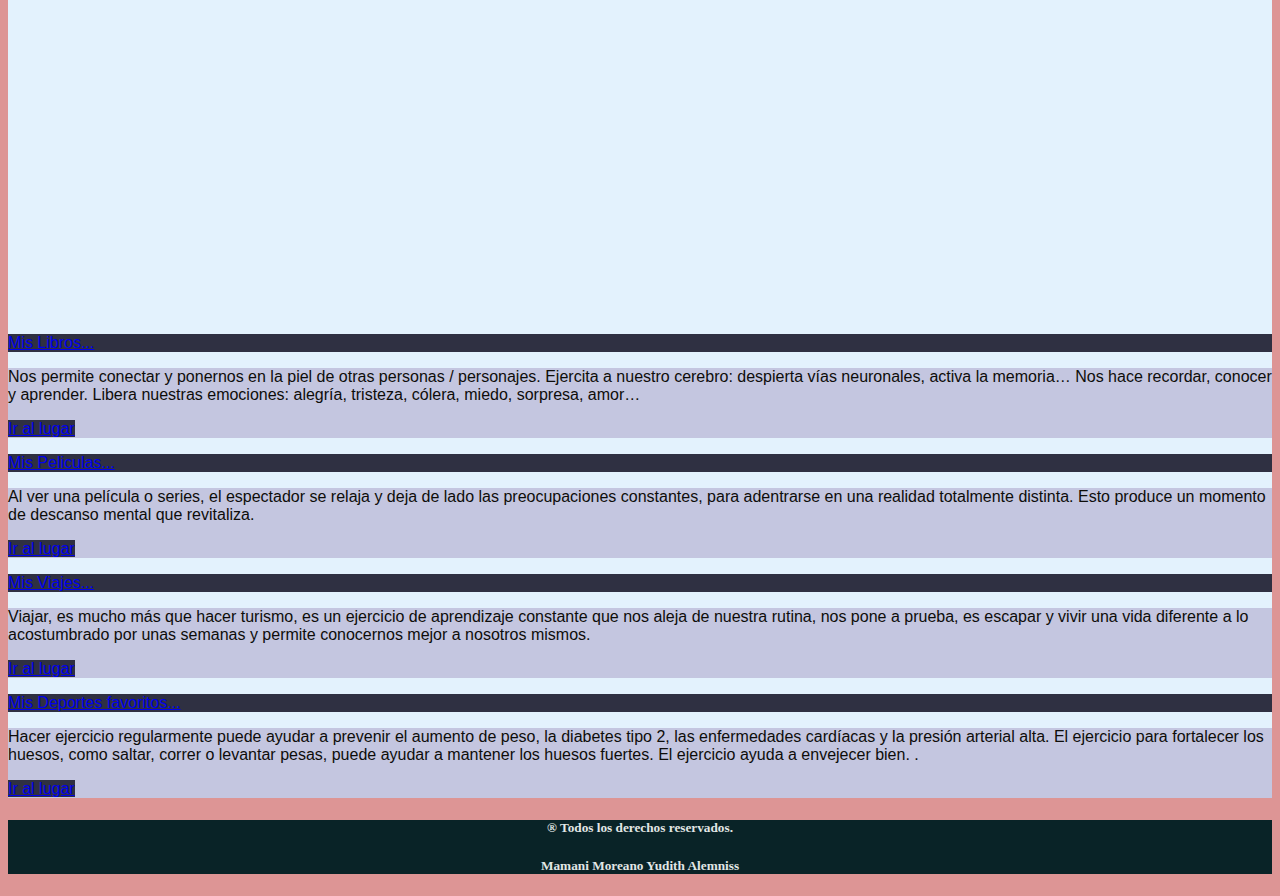
<file: spotify.html>
<!DOCTYPE html>
<html lang="en">

<head>
    <meta charset="utf-8">
    <meta http-equiv="X-UA-Compatible" content="IE=edge">
    <meta name="viewport" content="width=device-width, initial-scale=1">

    <title>PaginaWebPersonal</title>

    <meta name="description" content="Source code generated using layoutit.com">
    <meta name="author" content="LayoutIt!">
    <link href="css/style.css" rel="stylesheet">

    <!-- CSS only -->
    <link href="https://cdn.jsdelivr.net/npm/bootstrap@5.1.3/dist/css/bootstrap.min.css" rel="stylesheet"
        integrity="sha384-1BmE4kWBq78iYhFldvKuhfTAU6auU8tT94WrHftjDbrCEXSU1oBoqyl2QvZ6jIW3" crossorigin="anonymous">
    <!-- JavaScript Bundle with Popper -->
    <script src="https://cdn.jsdelivr.net/npm/bootstrap@5.1.3/dist/js/bootstrap.bundle.min.js"
        integrity="sha384-ka7Sk0Gln4gmtz2MlQnikT1wXgYsOg+OMhuP+IlRH9sENBO0LRn5q+8nbTov4+1p"
        crossorigin="anonymous"></script>

</head>

<body>

    <nav class="navbar navbar-expand-lg navbar-dark bg-dark">
        <div class="container-fluid">
            <a class="navbar-brand" href="#"><img src="images/uac.png" class="img-fluid" width="100px" height="100px"
                    alt=""></src></a>
            <!--<a class="navbar-brand" href="index.html">Inicio</a>-->
            <button class="navbar-toggler" type="button" data-bs-toggle="collapse"
                data-bs-target="#navbarSupportedContent" aria-controls="navbarSupportedContent" aria-expanded="false"
                aria-label="Toggle navigation">
                <span class="navbar-toggler-icon"></span>
            </button>



        </div>
    </nav>



    <div class="imageportada">
        <img src="images/nombre.png" class="img-fluid" alt="...">
    </div>





    <nav class="navbar   navbar-expand-lg navbar-dark bg-dark">
        <!--"navbar   navbar-expand-lg navbar-dark bg-dark"-->
        <div class="container-fluid ">
            <a class="navbar-brand" href="index.html"> Inicio</a>
            <button class="navbar-toggler" type="button" data-bs-toggle="collapse"
                data-bs-target="#navbarSupportedContent" aria-controls="navbarSupportedContent" aria-expanded="false"
                aria-label="Toggle navigation">
                <span class="navbar-toggler-icon"></span>
            </button>
            <div class="collapse navbar-collapse navbar justify-content-center" id="navbarSupportedContent">
                <ul class=" navbar-nav ">
                    <!--"navbar-nav me-auto mb-2 mb-lg-0"-->

                    <li class="nav-item active">
                        <!--<li class="nav-item">-->
                        <a class="nav-link active" aria-current="page" href="georeferencia.html">Georeferencia</a>
                    </li>

                    <li class="nav-item">
                        <a class="nav-link active " aria-current="page" href="spotify.html">Spotify</a>
                    </li>


                    <li class="nav-item">
                        <a class="nav-link active " aria-current="page" href="contacto.html">Contacto</a>
                    </li>


                </ul>

            </div>
        </div>
    </nav>

    <div class="container-fluid" style="background-color: #e3f2fd;">
        <div class="row">
            <div class="col-md-8">
                <br>


                <div class="row">

                    <div class="col-md-4 ">
                        <img alt="Bootstrap Image Preview" src="images/spotify.jpg" class="rounded-circle">
                    </div>

                    <div class="col-md-8 ">

                        <br>
                        <h2>
                            My playlist en Spotify
                        </h2>
                        <p class="text-justify">
                            Mientras que los álbumes están compuestos por tu propia música, las listas de reproducción
                            te permiten mostrar lo que has estado escuchando y lo que te gusta. Las listas de
                            reproducción pueden ser una forma fantástica de escuchar tu musica favorita a donde quiera
                            que vayas.

                        </p>

                        <br>
                    </div>
                    
                    <h6>
                        My playlist - Spotify
                    </h6>
                    <br>

                    <iframe src="https://open.spotify.com/embed?uri=spotify:playlist:37i9dQZF1DZ06evO25C800" width="800"
                        height="700" frameborder="0" allowtransparency="true" allow="encrypted-media"></iframe>

                </div>

                <br>


            </div>






            <!--inicio ASIDE-->
            <div class="col-md-4" style="background-color:  #e3f2fd;">
                <div id="card-869865">
                    <br>

                    <div class="card">
                        <div class="card-header" style="background-color: #2F3042;">
                            <a class="card-link" data-toggle="collapse" data-parent="#card-869865"
                                href="#card-element-955060">
                                <p class="text-white"> Mis Libros...</p>
                            </a>
                        </div>
                        <div id="card-element-955060" class="collapse show">
                            <div class="card-body" style="background-color: #C4C6E0;">
                                <p> Nos permite conectar y ponernos en la piel de otras personas / personajes.
                                    Ejercita
                                    a nuestro cerebro: despierta vías neuronales, activa la memoria… Nos hace
                                    recordar,
                                    conocer y aprender. Libera nuestras emociones: alegría, tristeza, cólera,
                                    miedo,
                                    sorpresa, amor…</p>
                                <a href="libro.html" class="btn btn-primary" style="background-color: #2F3042;">Ir al
                                    lugar</a>
                            </div>
                        </div>
                    </div>


                    <div class="card">
                        <div class="card-header" style="background-color: #2F3042;">
                            <a class="card-link" data-toggle="collapse" data-parent="#card-869865"
                                href="#card-element-955060">
                                <p class="text-white"> Mis Peliculas...</p>
                            </a>
                        </div>
                        <div id="card-element-955060" class="collapse show">
                            <div class="card-body" style="background-color: #C4C6E0;">
                                <p> Al ver una película o series, el espectador se relaja y deja de lado las
                                    preocupaciones
                                    constantes, para adentrarse en una realidad totalmente distinta. Esto
                                    produce un
                                    momento de descanso mental que revitaliza.</p>
                                <a href="peliculas.html" class="btn btn-primary" style="background-color: #2F3042;">Ir
                                    al
                                    lugar</a>
                            </div>
                        </div>
                    </div>


                    <div class="card">
                        <div class="card-header" style="background-color: #2F3042;">
                            <a class="card-link" data-toggle="collapse" data-parent="#card-869865"
                                href="#card-element-955060">
                                <p class="text-white"> Mis Viajes...</p>
                            </a>
                        </div>
                        <div id="card-element-955060" class="collapse show">
                            <div class="card-body" style="background-color: #C4C6E0;">
                                <p class="text-justify"> Viajar, es mucho más que hacer turismo, es un ejercicio de
                                    aprendizaje
                                    constante
                                    que
                                    nos aleja de nuestra rutina, nos pone a prueba, es escapar y vivir una vida
                                    diferente a lo acostumbrado por unas semanas y permite conocernos mejor a
                                    nosotros
                                    mismos.</p>
                                <a href="viajes.html" class="btn btn-primary" style="background-color: #2F3042;">Ir
                                    al
                                    lugar</a>
                            </div>
                        </div>
                    </div>



                    <div class="card">
                        <div class="card-header" style="background-color: #2F3042;">
                            <a class="card-link" data-toggle="collapse" data-parent="#card-869865"
                                href="#card-element-955060">
                                <p class="text-white"> Mis Deportes favoritos...</p>
                            </a>
                        </div>
                        <div id="card-element-955060" class="collapse show">
                            <div class="card-body" style="background-color: #C4C6E0;">
                                <p class="text-justify">
                                    Hacer ejercicio regularmente puede ayudar a prevenir el aumento de peso, la diabetes
                                    tipo 2, las enfermedades cardíacas y la presión arterial alta. El ejercicio para
                                    fortalecer los huesos, como saltar, correr o levantar pesas, puede ayudar a mantener
                                    los huesos fuertes. El ejercicio ayuda a envejecer bien.
                                    .</p>
                                <a href="deportes.html" class="btn btn-primary" style="background-color: #2F3042;">Ir
                                    al
                                    lugar</a>
                            </div>
                        </div>
                    </div>



                </div>
            </div>
            <!--fin aside-->












        </div>
    </div>

    <footer>
        <div class="row">
            <div class="malesuada">
                <h5>® Todos los derechos reservados. </h5>
                <h5> Mamani Moreano Yudith Alemniss </h5>
            </div>
        </div>
    </footer>



    <script src="js/jquery.min.js"></script>
    <script src="js/bootstrap.min.js"></script>
    <script src="js/scripts.js"></script>
</body>


</html>
</file>
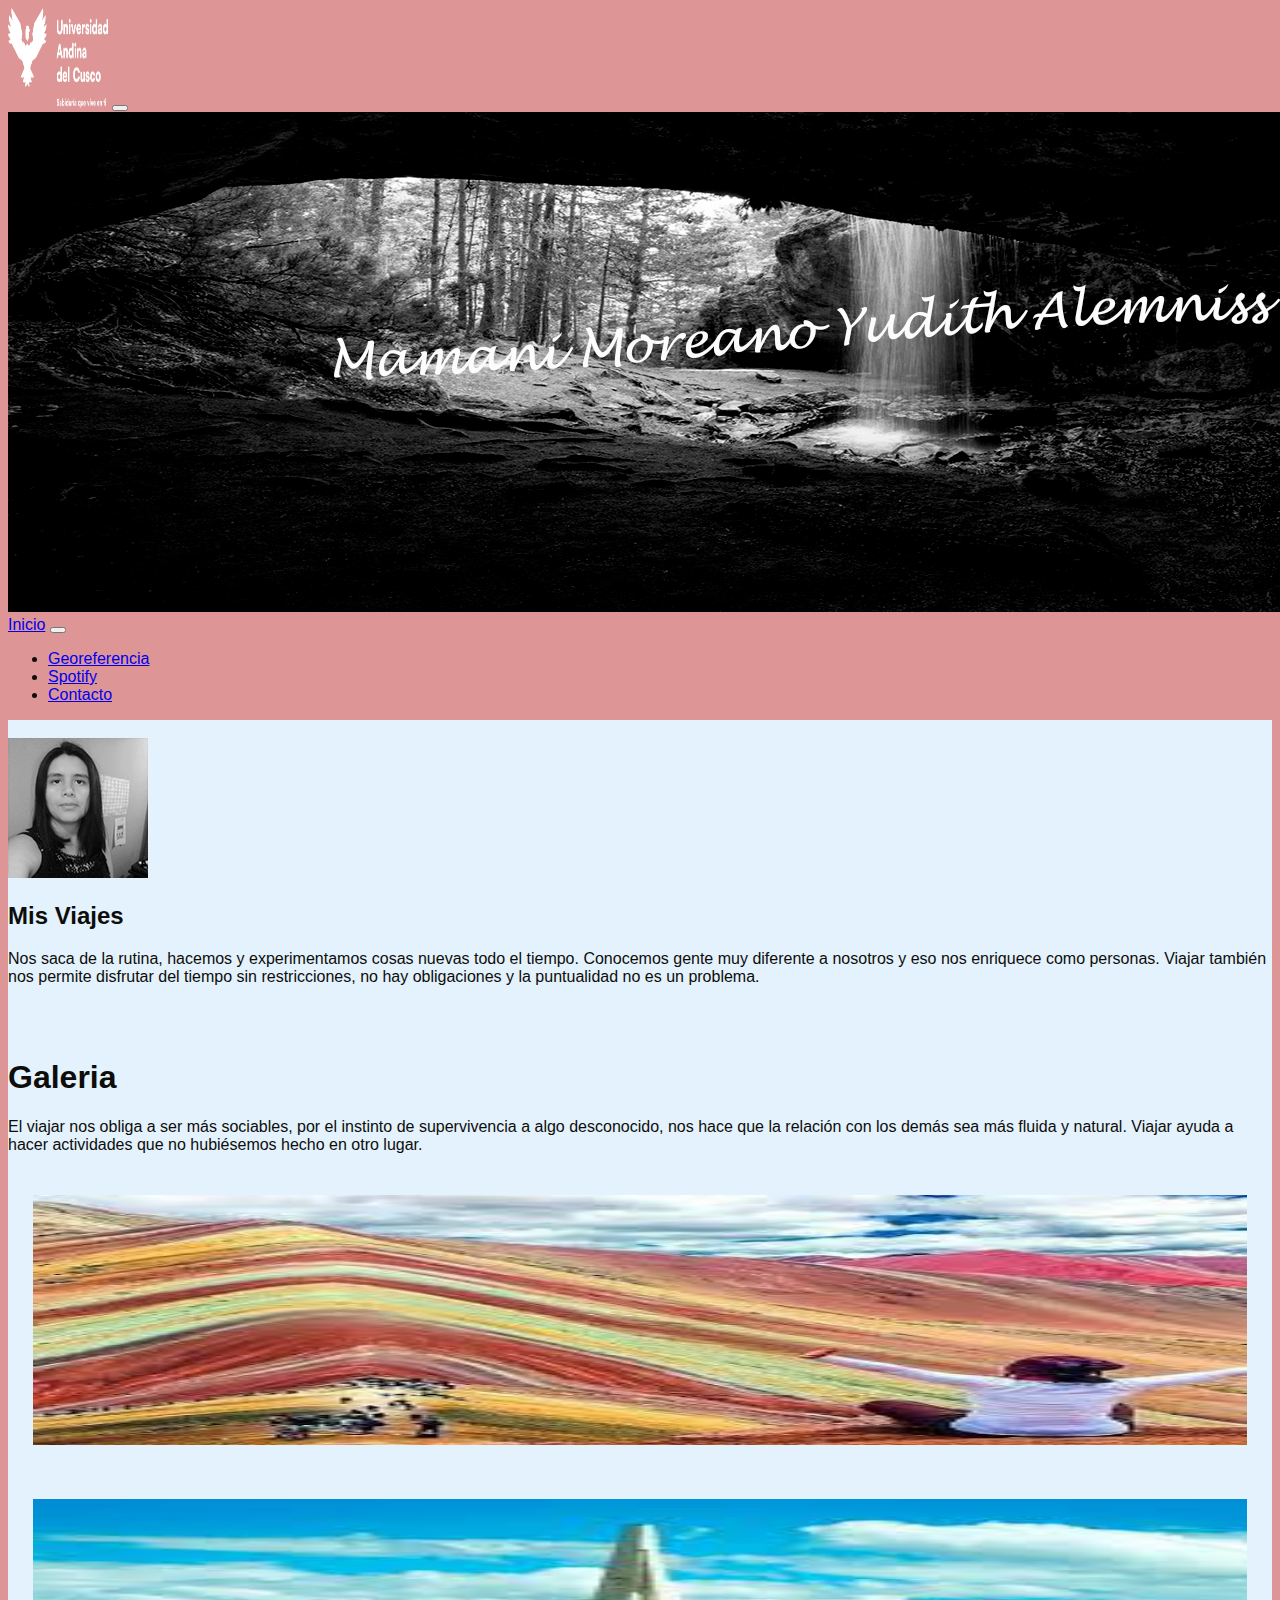
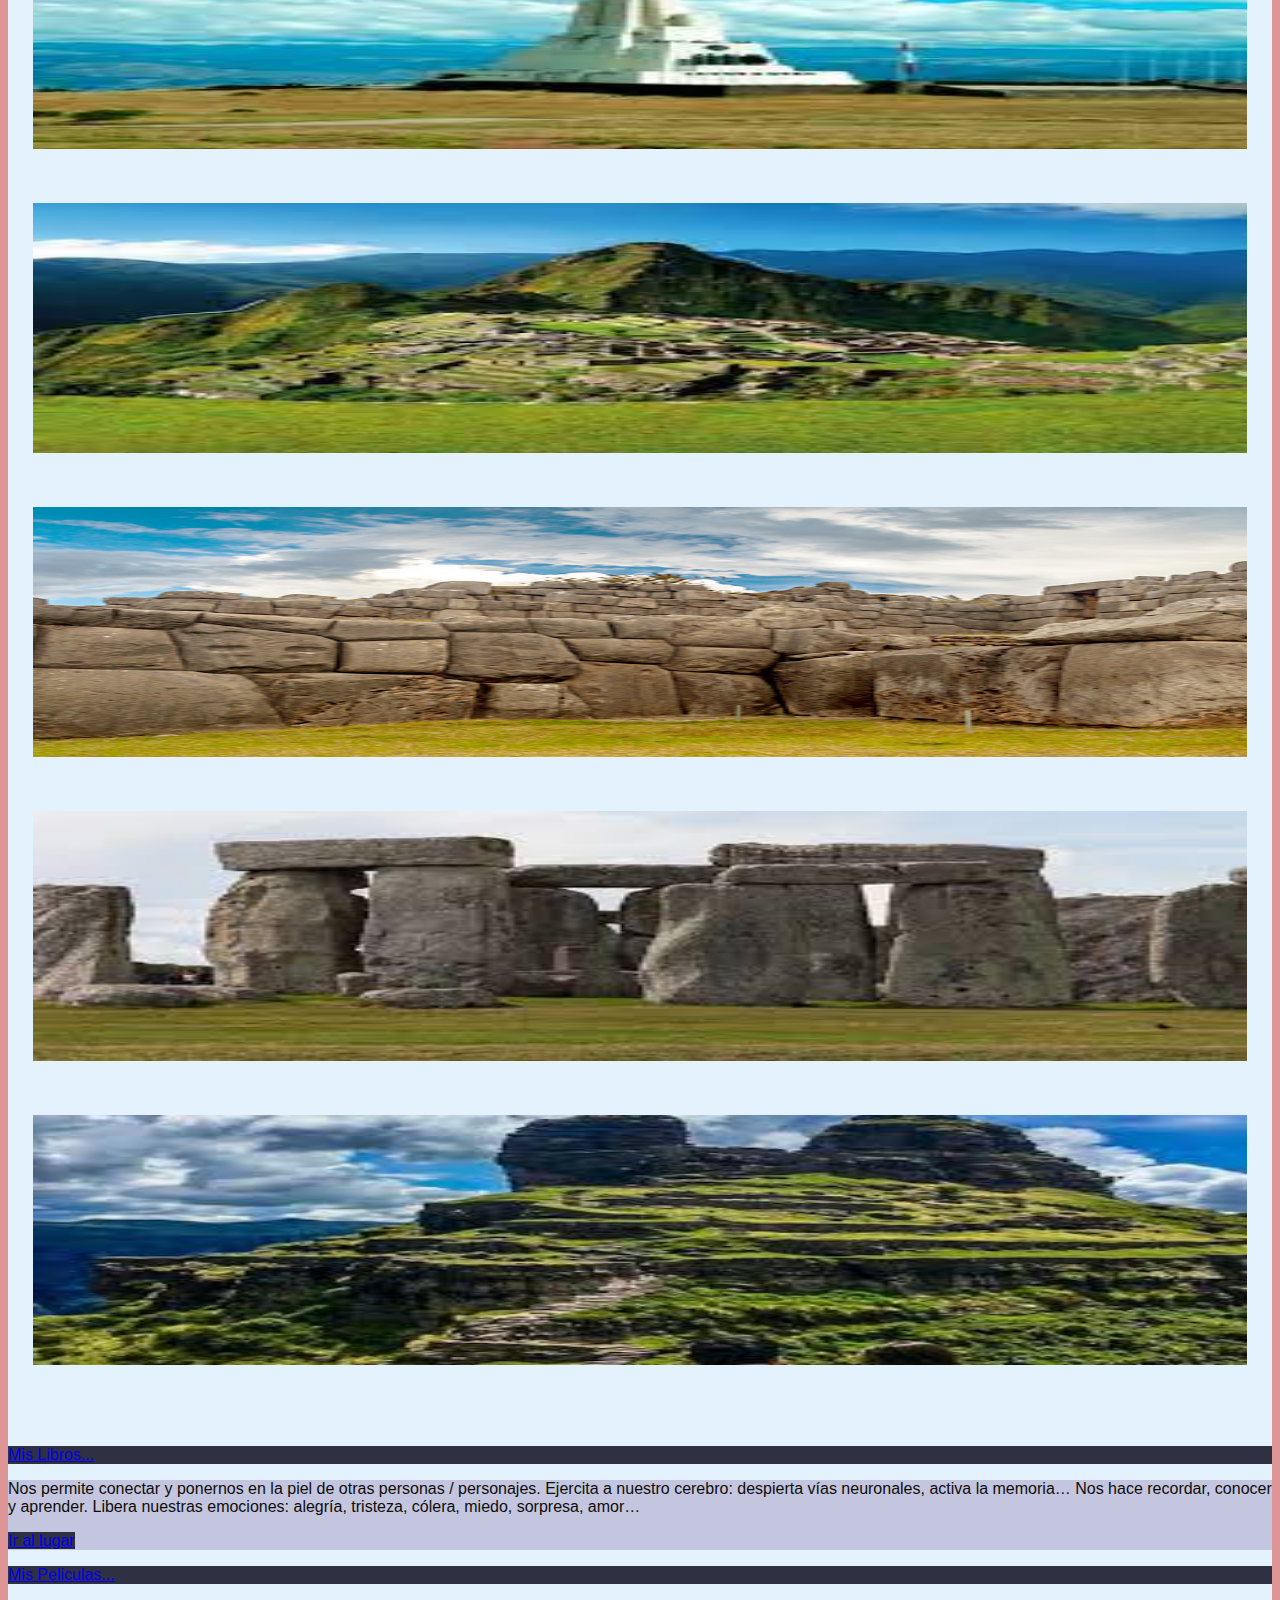
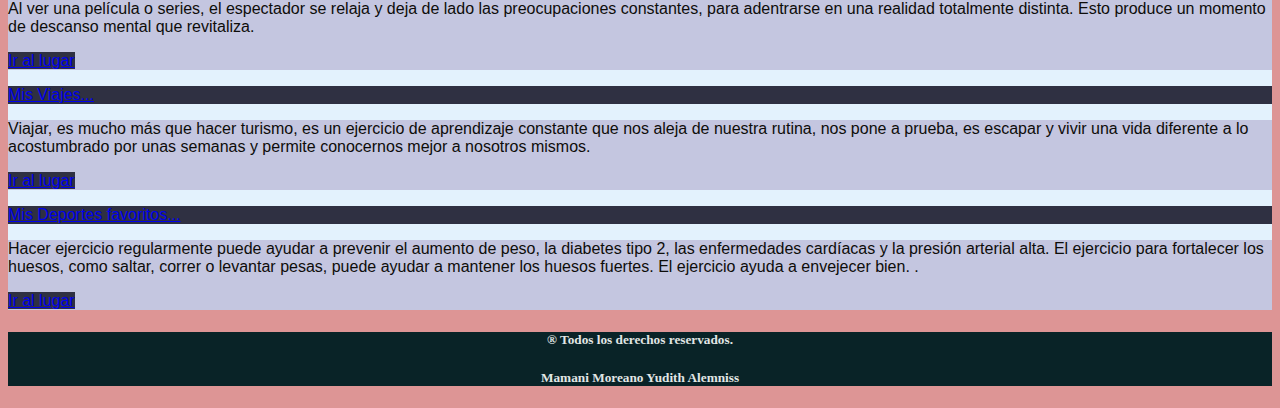
<file: viajes.html>
<!DOCTYPE html>
<html lang="en">

<head>
    <meta charset="utf-8">
    <meta http-equiv="X-UA-Compatible" content="IE=edge">
    <meta name="viewport" content="width=device-width, initial-scale=1">

    <title>PaginaWebPersonal</title>

    <meta name="description" content="Source code generated using layoutit.com">
    <meta name="author" content="LayoutIt!">
    <link href="css/style.css" rel="stylesheet">

    <!-- CSS only -->
    <link href="https://cdn.jsdelivr.net/npm/bootstrap@5.1.3/dist/css/bootstrap.min.css" rel="stylesheet"
        integrity="sha384-1BmE4kWBq78iYhFldvKuhfTAU6auU8tT94WrHftjDbrCEXSU1oBoqyl2QvZ6jIW3" crossorigin="anonymous">
    <!-- JavaScript Bundle with Popper -->
    <script src="https://cdn.jsdelivr.net/npm/bootstrap@5.1.3/dist/js/bootstrap.bundle.min.js"
        integrity="sha384-ka7Sk0Gln4gmtz2MlQnikT1wXgYsOg+OMhuP+IlRH9sENBO0LRn5q+8nbTov4+1p"
        crossorigin="anonymous"></script>

</head>

<body>

    <nav class="navbar navbar-expand-lg navbar-dark bg-dark">
        <div class="container-fluid">
            <a class="navbar-brand" href="#"><img src="images/uac.png" class="img-fluid" width="100px" height="100px"
                    alt=""></src></a>
            <!--<a class="navbar-brand" href="index.html">Inicio</a>-->
            <button class="navbar-toggler" type="button" data-bs-toggle="collapse"
                data-bs-target="#navbarSupportedContent" aria-controls="navbarSupportedContent" aria-expanded="false"
                aria-label="Toggle navigation">
                <span class="navbar-toggler-icon"></span>
            </button>



        </div>
    </nav>



    <div class="imageportada">
        <img src="images/nombre.png" class="img-fluid" alt="...">
    </div>





    <nav class="navbar   navbar-expand-lg navbar-dark bg-dark">
        <!--"navbar   navbar-expand-lg navbar-dark bg-dark"-->
        <div class="container-fluid ">
            <a class="navbar-brand" href="index.html"> Inicio</a>
            <button class="navbar-toggler" type="button" data-bs-toggle="collapse"
                data-bs-target="#navbarSupportedContent" aria-controls="navbarSupportedContent" aria-expanded="false"
                aria-label="Toggle navigation">
                <span class="navbar-toggler-icon"></span>
            </button>
            <div class="collapse navbar-collapse navbar justify-content-center" id="navbarSupportedContent">
                <ul class=" navbar-nav ">
                    <!--"navbar-nav me-auto mb-2 mb-lg-0"-->

                    <li class="nav-item active">
                        <!--<li class="nav-item">-->
                        <a class="nav-link active" aria-current="page" href="georeferencia.html">Georeferencia</a>
                    </li>

                    <li class="nav-item">
                        <a class="nav-link active " aria-current="page" href="spotify.html">Spotify</a>
                    </li>


                    <li class="nav-item">
                        <a class="nav-link active " aria-current="page" href="contacto.html">Contacto</a>
                    </li>


                </ul>

            </div>
        </div>
    </nav>

    <div class="container-fluid" style="background-color: #e3f2fd;">
        <div class="row">
            <div class="col-md-8">
                <br>


                <div class="row">

                    <div class="col-md-4 ">
                        <img alt="Bootstrap Image Preview" src="images/yu2.png" class="rounded-circle">
                    </div>

                    <div class="col-md-8 ">


                        <h2>
                            Mis Viajes
                        </h2>
                        <p class="text-justify">
                            Nos saca de la rutina, hacemos y experimentamos cosas nuevas todo el tiempo. Conocemos gente
                            muy diferente a nosotros y eso nos enriquece como personas. Viajar también nos permite
                            disfrutar del tiempo sin restricciones, no hay obligaciones y la puntualidad no es un
                            problema.

                        </p>

                        <br>
                    </div>

                    <br>




                    <section id="galeria" class="container">
                        <div class="text-center pt-5">
                            <h1>Galeria</h1>
                            <p>El viajar nos obliga a ser más sociables, por el instinto de supervivencia a algo
                                desconocido, nos hace que la relación con los demás sea más fluida y natural. Viajar
                                ayuda a hacer actividades que no hubiésemos hecho en otro lugar.</p>
                        </div>

                        <div class="row">
                            <div class="col-lg-4  col-md-6 col-sm-12">
                                <img src="images/vi1.jfif" alt="" Galeria Imagen>
                            </div>
                            <div class="col-lg-4  col-md-6 col-sm-12">
                                <img src="images/vi2.jfif" alt="" Galeria Imagen>
                            </div>
                            <div class="col-lg-4  col-md-6 col-sm-12">
                                <img src="images/vi3.jfif" alt="" Galeria Imagen>
                            </div>
                            <div class="col-lg-4  col-md-6 col-sm-12">
                                <img src="images/vi4.jpg" alt="" Galeria Imagen>
                            </div>
                            <div class="col-lg-4  col-md-6 col-sm-12">
                                <img src="images/vi5.jfif" alt="" Galeria Imagen>
                            </div>
                            <div class="col-lg-4  col-md-6 col-sm-12">
                                <img src="images/vi6.jfif" alt="" Galeria Imagen>
                            </div>

                        </div>
                    </section>



                </div>

                <br>


            </div>








            <!--inicio ASIDE-->
            <div class="col-md-4" style="background-color:  #e3f2fd;">
                <div id="card-869865">
                    <br>

                    <div class="card">
                        <div class="card-header" style="background-color: #2F3042;">
                            <a class="card-link" data-toggle="collapse" data-parent="#card-869865"
                                href="#card-element-955060">
                                <p class="text-white"> Mis Libros...</p>
                            </a>
                        </div>
                        <div id="card-element-955060" class="collapse show">
                            <div class="card-body" style="background-color: #C4C6E0;">
                                <p> Nos permite conectar y ponernos en la piel de otras personas / personajes.
                                    Ejercita
                                    a nuestro cerebro: despierta vías neuronales, activa la memoria… Nos hace
                                    recordar,
                                    conocer y aprender. Libera nuestras emociones: alegría, tristeza, cólera,
                                    miedo,
                                    sorpresa, amor…</p>
                                <a href="libro.html" class="btn btn-primary" style="background-color: #2F3042;">Ir al
                                    lugar</a>
                            </div>
                        </div>
                    </div>


                    <div class="card">
                        <div class="card-header" style="background-color: #2F3042;">
                            <a class="card-link" data-toggle="collapse" data-parent="#card-869865"
                                href="#card-element-955060">
                                <p class="text-white"> Mis Peliculas...</p>
                            </a>
                        </div>
                        <div id="card-element-955060" class="collapse show">
                            <div class="card-body" style="background-color: #C4C6E0;">
                                <p> Al ver una película o series, el espectador se relaja y deja de lado las
                                    preocupaciones
                                    constantes, para adentrarse en una realidad totalmente distinta. Esto
                                    produce un
                                    momento de descanso mental que revitaliza.</p>
                                <a href="peliculas.html" class="btn btn-primary" style="background-color: #2F3042;">Ir
                                    al
                                    lugar</a>
                            </div>
                        </div>
                    </div>


                    <div class="card">
                        <div class="card-header" style="background-color: #2F3042;">
                            <a class="card-link" data-toggle="collapse" data-parent="#card-869865"
                                href="#card-element-955060">
                                <p class="text-white"> Mis Viajes...</p>
                            </a>
                        </div>
                        <div id="card-element-955060" class="collapse show">
                            <div class="card-body" style="background-color: #C4C6E0;">
                                <p class="text-justify"> Viajar, es mucho más que hacer turismo, es un ejercicio de
                                    aprendizaje
                                    constante
                                    que
                                    nos aleja de nuestra rutina, nos pone a prueba, es escapar y vivir una vida
                                    diferente a lo acostumbrado por unas semanas y permite conocernos mejor a
                                    nosotros
                                    mismos.</p>
                                <a href="viajes.html" class="btn btn-primary" style="background-color: #2F3042;">Ir
                                    al
                                    lugar</a>
                            </div>
                        </div>
                    </div>



                    <div class="card">
                        <div class="card-header" style="background-color: #2F3042;">
                            <a class="card-link" data-toggle="collapse" data-parent="#card-869865"
                                href="#card-element-955060">
                                <p class="text-white"> Mis Deportes favoritos...</p>
                            </a>
                        </div>
                        <div id="card-element-955060" class="collapse show">
                            <div class="card-body" style="background-color: #C4C6E0;">
                                <p class="text-justify">
                                    Hacer ejercicio regularmente puede ayudar a prevenir el aumento de peso, la diabetes
                                    tipo 2, las enfermedades cardíacas y la presión arterial alta. El ejercicio para
                                    fortalecer los huesos, como saltar, correr o levantar pesas, puede ayudar a mantener
                                    los huesos fuertes. El ejercicio ayuda a envejecer bien.
                                    .</p>
                                <a href="deportes.html" class="btn btn-primary" style="background-color: #2F3042;">Ir
                                    al
                                    lugar</a>
                            </div>
                        </div>
                    </div>



                </div>
            </div>
            <!--fin aside-->

        </div>
    </div>

    <footer>
        <div class="row">
            <div class="malesuada">
                <h5>® Todos los derechos reservados. </h5>
                <h5> Mamani Moreano Yudith Alemniss </h5>
            </div>
        </div>
    </footer>



    <script src="js/jquery.min.js"></script>
    <script src="js/bootstrap.min.js"></script>
    <script src="js/scripts.js"></script>
</body>


</html>
</file>
<file: css/style.css>
/*# Empty CSS file for your own CSS*/

body {
	background: #dd9595;
	font-family: 'Lato', Arial, sans-serif;
    color: rgb(14, 13, 10);
	
}


footer{
    width: auto;
    position: relative;
  
    clear: both;
    background:#092327;/*para q sea ancho el verde  background: rgb(34, 35, 50);*/
    text-align: center;
    color: rgb(225, 231, 229);
    font-family: 'Lato', 'Times New Roman', Times, serif;
}




#galeria .col-lg-4{ 
    margin: 0 !important;
    padding: 25px;
}

#galeria img{
    width: 100%;
    height: 250px;
}
#galeria img:hover{
    border: 8px solid #82ac63;
}

/*contacto inicio*/
.contacto {
    min-height: 100vh;
    display: flex;
    justify-content: center;
    align-items: center;
  }

  .buttons {
    min-width: 700px;
    display: flex;
    justify-content: space-around;
  }

  .buttons a {
    text-decoration: none;
    font-size: 28px;
    width: 60px;
    height: 60px;
    line-height: 60px;
    text-align: center;
    background: #314652;
    color: #f1f1f1;
    border-radius: 50%;
    box-shadow: 2px 2px 5px rgba(0, 0, 0, .5);
    transition: all .4s ease-in-out;
  }


  .buttons a:hover {
    transform: scale(1.2);
  }
/*contacto final*/
</file>
